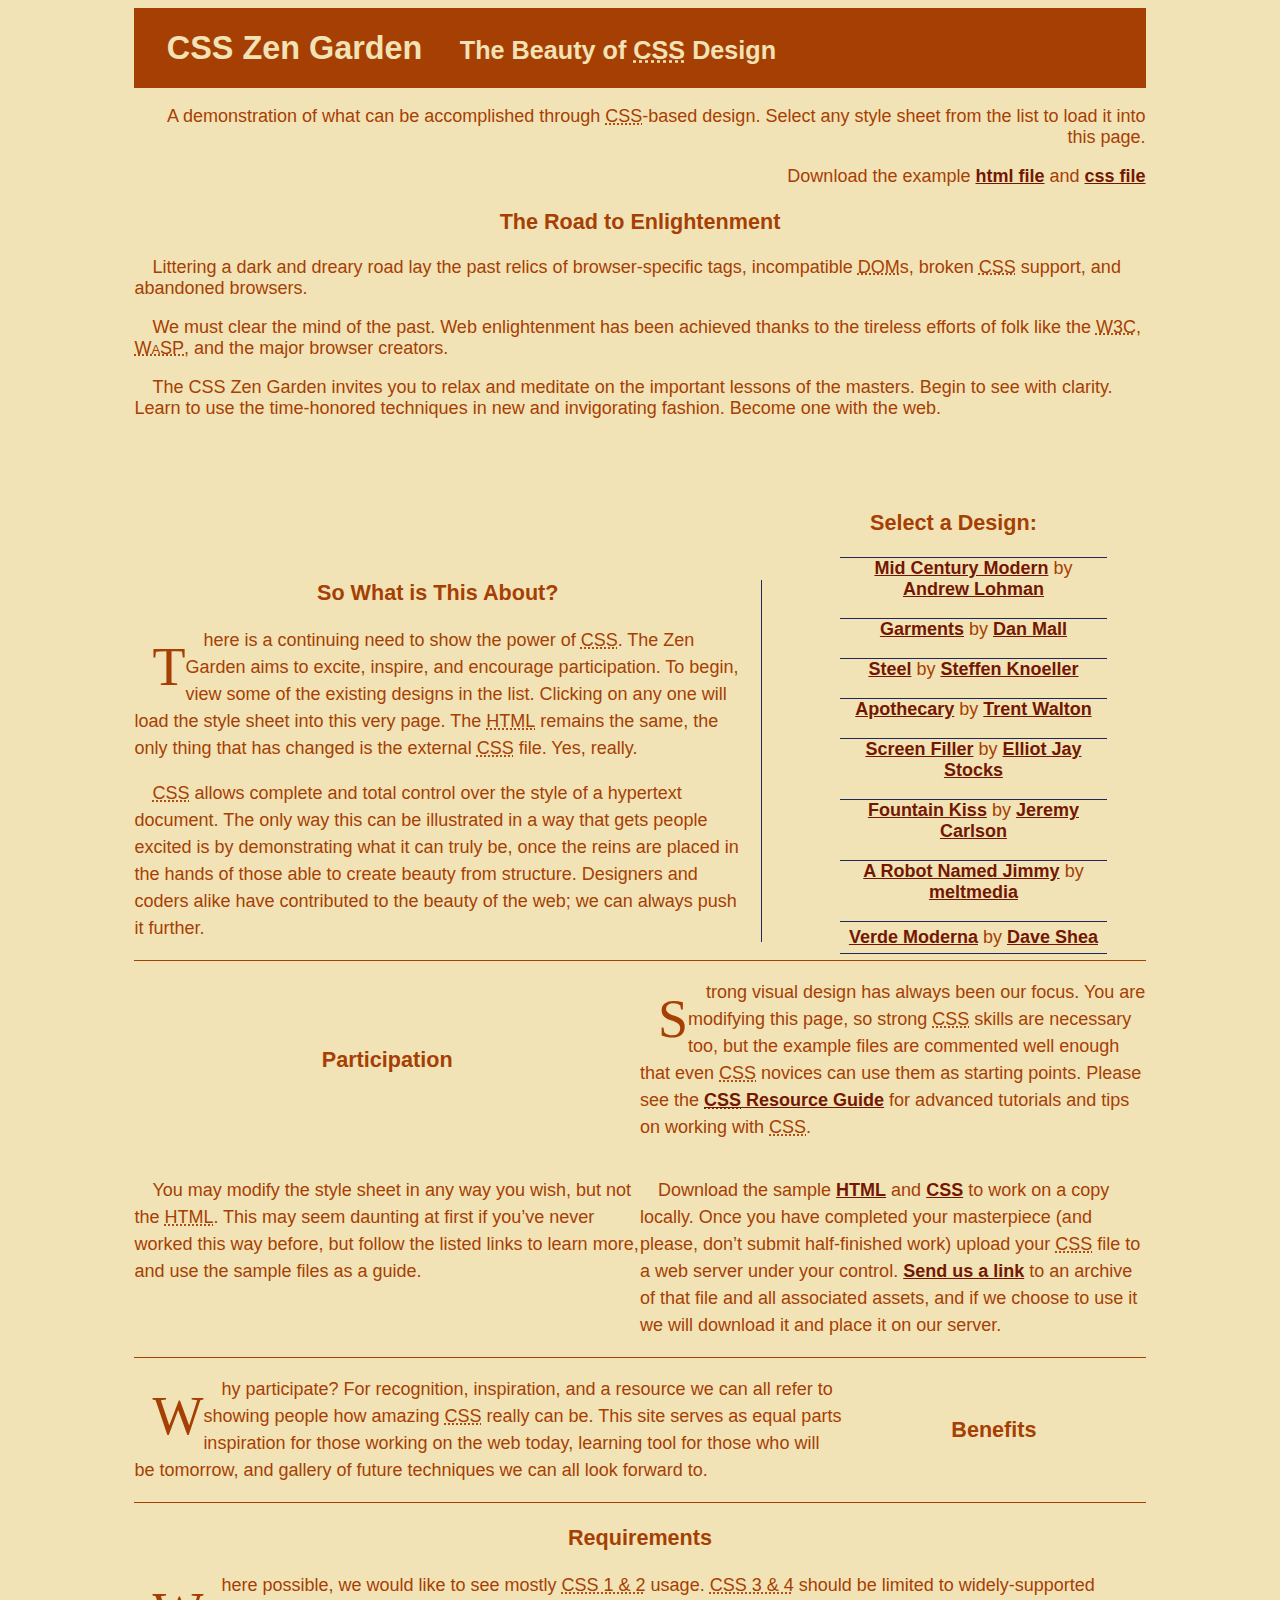
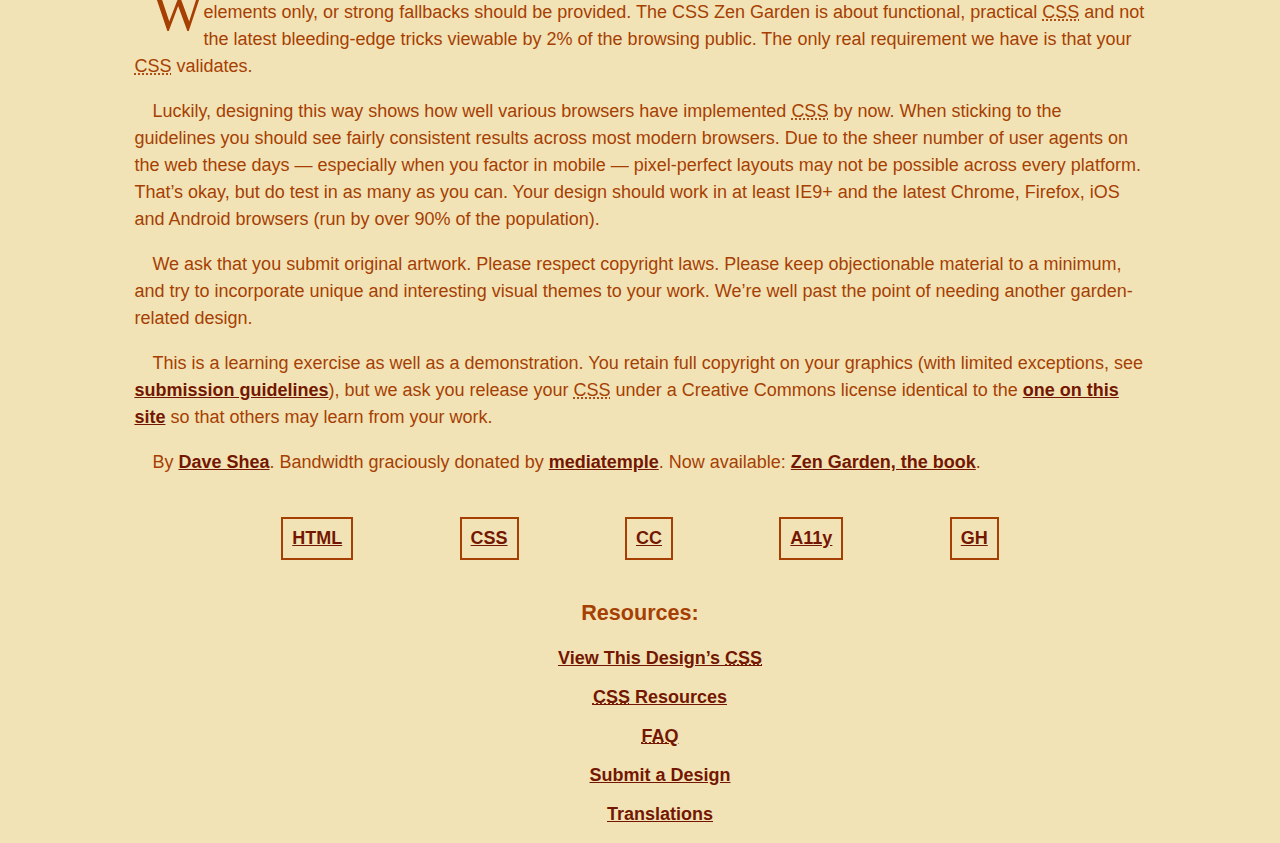
<file: CSS Zen Garden/index.html>
<!DOCTYPE html>
<html lang="en">
<head>
	<meta charset="utf-8">
	<title>CSS Zen Garden: The Beauty of CSS Design</title>
	<link href="style.css" rel="stylesheet"/>
	
	<!--[if lt IE 9]>
	<script src="script/html5shiv.js"></script>
	<![endif]-->
</head>

<!--



	View source is a feature, not a bug. Thanks for your curiosity and
	interest in participating!

	Here are the submission guidelines for the new and improved csszengarden.com:

	- CSS3? Of course! Prefix for ALL browsers where necessary.
	- go responsive; test your layout at multiple screen sizes.
	- your browser testing baseline: IE9+, recent Chrome/Firefox/Safari, and iOS/Android
	- Graceful degradation is acceptable, and in fact highly encouraged.
	- use classes for styling. Don't use ids.
	- web fonts are cool, just make sure you have a license to share the files. Hosted
	  services that are applied via the CSS file (ie. Google Fonts) will work fine, but
	  most that require custom HTML won't. TypeKit is supported, see the readme on this
	  page for usage instructions: https://github.com/mezzoblue/csszengarden.com/

	And a few tips on building your CSS file:

	- use :first-child, :last-child and :nth-child to get at non-classed elements
	- use ::before and ::after to create pseudo-elements for extra styling
	- use multiple background images to apply as many as you need to any element
	- use the Kellum Method for image replacement, if still needed. http://goo.gl/GXxdI
	- don't rely on the extra divs at the bottom. Use ::before and ::after instead.

		
-->

<body id="css-zen-garden">
<div class="page-wrapper">

	<section class="intro" id="zen-intro">
		<header role="banner">
			<h1>CSS Zen Garden</h1>
			<h2>The Beauty of <abbr title="Cascading Style Sheets">CSS</abbr> Design</h2>
		</header>

		<div class="summary" id="zen-summary" role="article">
			<p>A demonstration of what can be accomplished through <abbr title="Cascading Style Sheets">CSS</abbr>-based design. Select any style sheet from the list to load it into this page.</p>
			<p>Download the example <a href="/examples/index" title="This page's source HTML code, not to be modified.">html file</a> and <a href="/examples/style.css" title="This page's sample CSS, the file you may modify.">css file</a></p>
		</div>

		<div class="preamble" id="zen-preamble" role="article">
			<h3>The Road to Enlightenment</h3>
			<p>Littering a dark and dreary road lay the past relics of browser-specific tags, incompatible <abbr title="Document Object Model">DOM</abbr>s, broken <abbr title="Cascading Style Sheets">CSS</abbr> support, and abandoned browsers.</p>
			<p>We must clear the mind of the past. Web enlightenment has been achieved thanks to the tireless efforts of folk like the <abbr title="World Wide Web Consortium">W3C</abbr>, <abbr title="Web Standards Project">WaSP</abbr>, and the major browser creators.</p>
			<p>The CSS Zen Garden invites you to relax and meditate on the important lessons of the masters. Begin to see with clarity. Learn to use the time-honored techniques in new and invigorating fashion. Become one with the web.</p>
		</div>
	</section>

	<div class="main supporting" id="zen-supporting" role="main">
		<div class="explanation" id="zen-explanation" role="article">
			<h3>So What is This About?</h3>
			<p>There is a continuing need to show the power of <abbr title="Cascading Style Sheets">CSS</abbr>. The Zen Garden aims to excite, inspire, and encourage participation. To begin, view some of the existing designs in the list. Clicking on any one will load the style sheet into this very page. The <abbr title="HyperText Markup Language">HTML</abbr> remains the same, the only thing that has changed is the external <abbr title="Cascading Style Sheets">CSS</abbr> file. Yes, really.</p>
			<p><abbr title="Cascading Style Sheets">CSS</abbr> allows complete and total control over the style of a hypertext document. The only way this can be illustrated in a way that gets people excited is by demonstrating what it can truly be, once the reins are placed in the hands of those able to create beauty from structure. Designers and coders alike have contributed to the beauty of the web; we can always push it further.</p>
		</div>

		<div class="participation" id="zen-participation" role="article">
			<h3>Participation</h3>
			<p>Strong visual design has always been our focus. You are modifying this page, so strong <abbr title="Cascading Style Sheets">CSS</abbr> skills are necessary too, but the example files are commented well enough that even <abbr title="Cascading Style Sheets">CSS</abbr> novices can use them as starting points. Please see the <a href="/pages/resources/" title="A listing of CSS-related resources"><abbr title="Cascading Style Sheets">CSS</abbr> Resource Guide</a> for advanced tutorials and tips on working with <abbr title="Cascading Style Sheets">CSS</abbr>.</p>
			<p>You may modify the style sheet in any way you wish, but not the <abbr title="HyperText Markup Language">HTML</abbr>. This may seem daunting at first if you&#8217;ve never worked this way before, but follow the listed links to learn more, and use the sample files as a guide.</p>
			<p>Download the sample <a href="/examples/index" title="This page's source HTML code, not to be modified.">HTML</a> and <a href="/examples/style.css" title="This page's sample CSS, the file you may modify.">CSS</a> to work on a copy locally. Once you have completed your masterpiece (and please, don&#8217;t submit half-finished work) upload your <abbr title="Cascading Style Sheets">CSS</abbr> file to a web server under your control. <a href="/pages/submit/" title="Use the contact form to send us your CSS file">Send us a link</a> to an archive of that file and all associated assets, and if we choose to use it we will download it and place it on our server.</p>
		</div>

		<div class="benefits" id="zen-benefits" role="article">
			<h3>Benefits</h3>
			<p>Why participate? For recognition, inspiration, and a resource we can all refer to showing people how amazing <abbr title="Cascading Style Sheets">CSS</abbr> really can be. This site serves as equal parts inspiration for those working on the web today, learning tool for those who will be tomorrow, and gallery of future techniques we can all look forward to.</p>
		</div>

		<div class="requirements" id="zen-requirements" role="article">
			<h3>Requirements</h3>
			<p>Where possible, we would like to see mostly <abbr title="Cascading Style Sheets, levels 1 and 2">CSS 1 &amp; 2</abbr> usage. <abbr title="Cascading Style Sheets, levels 3 and 4">CSS 3 &amp; 4</abbr> should be limited to widely-supported elements only, or strong fallbacks should be provided. The CSS Zen Garden is about functional, practical <abbr title="Cascading Style Sheets">CSS</abbr> and not the latest bleeding-edge tricks viewable by 2% of the browsing public. The only real requirement we have is that your <abbr title="Cascading Style Sheets">CSS</abbr> validates.</p>
			<p>Luckily, designing this way shows how well various browsers have implemented <abbr title="Cascading Style Sheets">CSS</abbr> by now. When sticking to the guidelines you should see fairly consistent results across most modern browsers. Due to the sheer number of user agents on the web these days &#8212; especially when you factor in mobile &#8212; pixel-perfect layouts may not be possible across every platform. That&#8217;s okay, but do test in as many as you can. Your design should work in at least IE9+ and the latest Chrome, Firefox, iOS and Android browsers (run by over 90% of the population).</p>
			<p>We ask that you submit original artwork. Please respect copyright laws. Please keep objectionable material to a minimum, and try to incorporate unique and interesting visual themes to your work. We&#8217;re well past the point of needing another garden-related design.</p>
			<p>This is a learning exercise as well as a demonstration. You retain full copyright on your graphics (with limited exceptions, see <a href="/pages/submit/guidelines/">submission guidelines</a>), but we ask you release your <abbr title="Cascading Style Sheets">CSS</abbr> under a Creative Commons license identical to the <a href="http://creativecommons.org/licenses/by-nc-sa/3.0/" title="View the Zen Garden's license information.">one on this site</a> so that others may learn from your work.</p>
			<p role="contentinfo">By <a href="http://www.mezzoblue.com/">Dave Shea</a>. Bandwidth graciously donated by <a href="http://www.mediatemple.net/">mediatemple</a>. Now available: <a href="http://www.amazon.com/exec/obidos/ASIN/0321303474/mezzoblue-20/">Zen Garden, the book</a>.</p>
		</div>

		<footer>
			<a href="http://validator.w3.org/check/referer" title="Check the validity of this site&#8217;s HTML" class="zen-validate-html">HTML</a>
			<a href="http://jigsaw.w3.org/css-validator/check/referer" title="Check the validity of this site&#8217;s CSS" class="zen-validate-css">CSS</a>
			<a href="http://creativecommons.org/licenses/by-nc-sa/3.0/" title="View the Creative Commons license of this site: Attribution-NonCommercial-ShareAlike." class="zen-license">CC</a>
			<a href="http://mezzoblue.com/zengarden/faq/#aaa" title="Read about the accessibility of this site" class="zen-accessibility">A11y</a>
			<a href="https://github.com/mezzoblue/csszengarden.com" title="Fork this site on Github" class="zen-github">GH</a>
		</footer>

	</div>


	<aside class="sidebar" role="complementary">
		<div class="wrapper">

			<div class="design-selection" id="design-selection">
				<h3 class="select">Select a Design:</h3>
				<nav role="navigation">
					<ul>
					<li>
						<a href="/221/" class="design-name">Mid Century Modern</a> by						<a href="http://andrewlohman.com/" class="designer-name">Andrew Lohman</a>
					</li>					<li>
						<a href="/220/" class="design-name">Garments</a> by						<a href="http://danielmall.com/" class="designer-name">Dan Mall</a>
					</li>					<li>
						<a href="/219/" class="design-name">Steel</a> by						<a href="http://steffen-knoeller.de" class="designer-name">Steffen Knoeller</a>
					</li>					<li>
						<a href="/218/" class="design-name">Apothecary</a> by						<a href="http://trentwalton.com" class="designer-name">Trent Walton</a>
					</li>					<li>
						<a href="/217/" class="design-name">Screen Filler</a> by						<a href="http://elliotjaystocks.com/" class="designer-name">Elliot Jay Stocks</a>
					</li>					<li>
						<a href="/216/" class="design-name">Fountain Kiss</a> by						<a href="http://jeremycarlson.com" class="designer-name">Jeremy Carlson</a>
					</li>					<li>
						<a href="/215/" class="design-name">A Robot Named Jimmy</a> by						<a href="http://meltmedia.com/" class="designer-name">meltmedia</a>
					</li>					<li>
						<a href="/214/" class="design-name">Verde Moderna</a> by						<a href="http://www.mezzoblue.com/" class="designer-name">Dave Shea</a>
					</li>					</ul>
				</nav>
			</div>

			<div class="design-archives" id="design-archives">
				<h3 class="archives">Archives:</h3>
				<nav role="navigation">
					<ul>
						<li class="next">
							<a href="/214/page1">
								Next Designs <span class="indicator">&rsaquo;</span>
							</a>
						</li>
						<li class="viewall">
							<a href="/pages/alldesigns/" title="View every submission to the Zen Garden.">
								View All Designs							</a>
						</li>
					</ul>
				</nav>
			</div>

			<div class="zen-resources" id="zen-resources">
				<h3 class="resources">Resources:</h3>
				<ul>
					<li class="view-css">
						<a href="style.css" title="View the source CSS file of the currently-viewed design.">
							View This Design&#8217;s <abbr title="Cascading Style Sheets">CSS</abbr>						</a>
					</li>
					<li class="css-resources">
						<a href="/pages/resources/" title="Links to great sites with information on using CSS.">
							<abbr title="Cascading Style Sheets">CSS</abbr> Resources						</a>
					</li>
					<li class="zen-faq">
						<a href="/pages/faq/" title="A list of Frequently Asked Questions about the Zen Garden.">
							<abbr title="Frequently Asked Questions">FAQ</abbr>						</a>
					</li>
					<li class="zen-submit">
						<a href="/pages/submit/" title="Send in your own CSS file.">
							Submit a Design						</a>
					</li>
					<li class="zen-translations">
						<a href="/pages/translations/" title="View translated versions of this page.">
							Translations						</a>
					</li>
				</ul>
			</div>
		</div>
	</aside>


</div>

<!--

	These superfluous divs/spans were originally provided as catch-alls to add extra imagery.
	These days we have full ::before and ::after support, favour using those instead.
	These only remain for historical design compatibility. They might go away one day.
		
-->
<div class="extra1" role="presentation"></div><div class="extra2" role="presentation"></div><div class="extra3" role="presentation"></div>
<div class="extra4" role="presentation"></div><div class="extra5" role="presentation"></div><div class="extra6" role="presentation"></div>

</body>
</html>
</file>
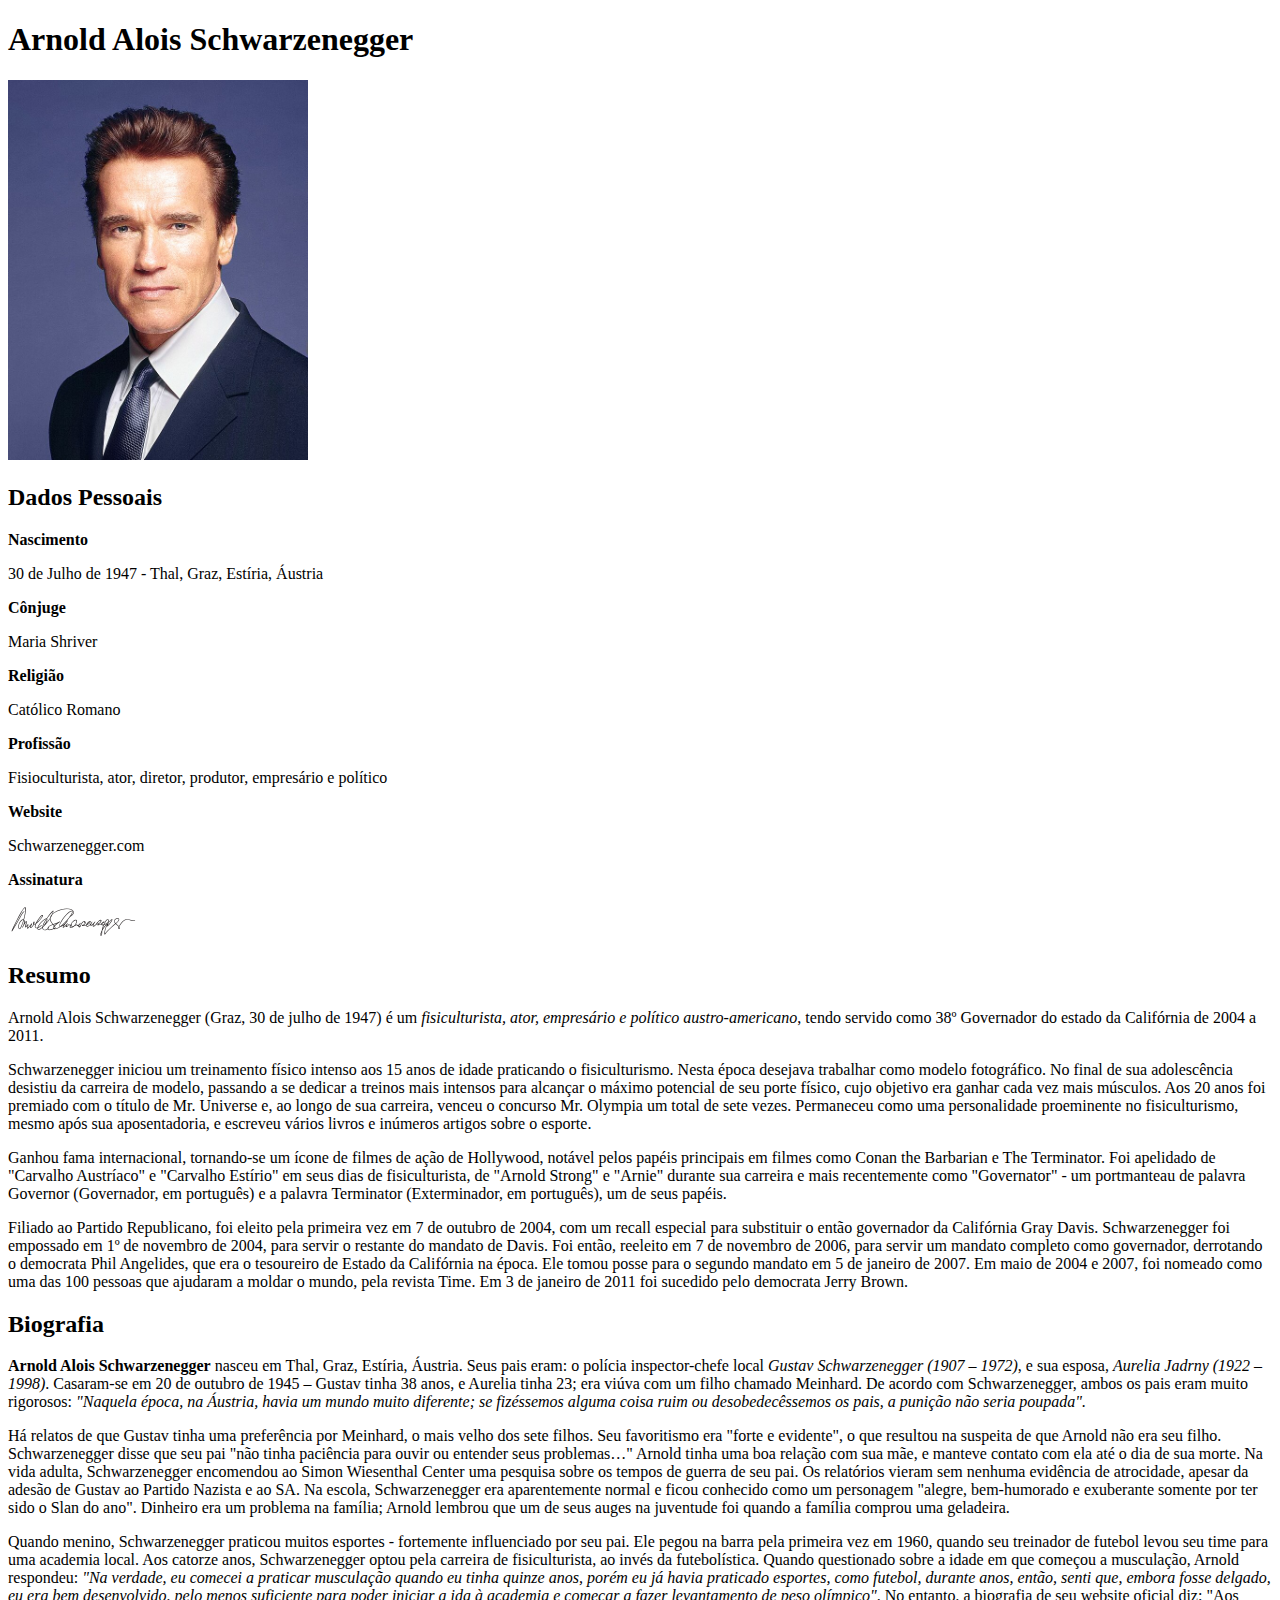
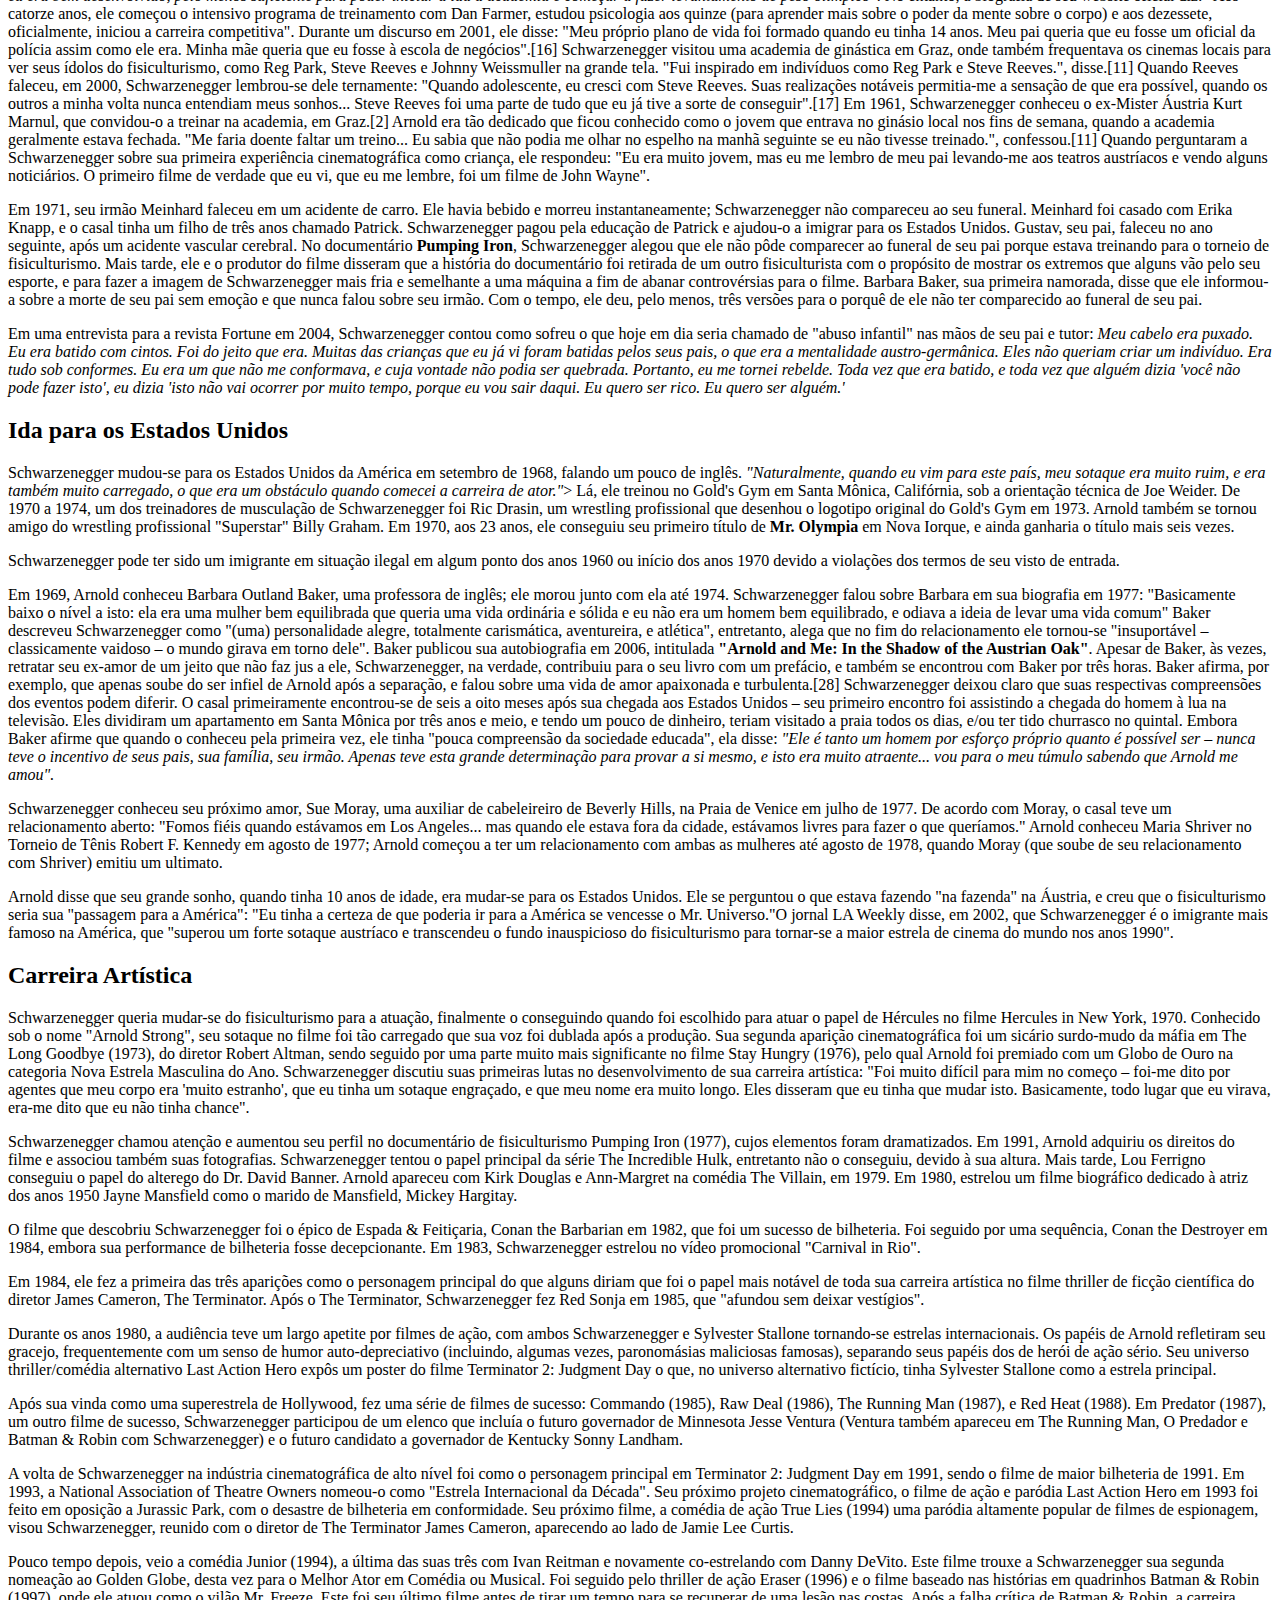
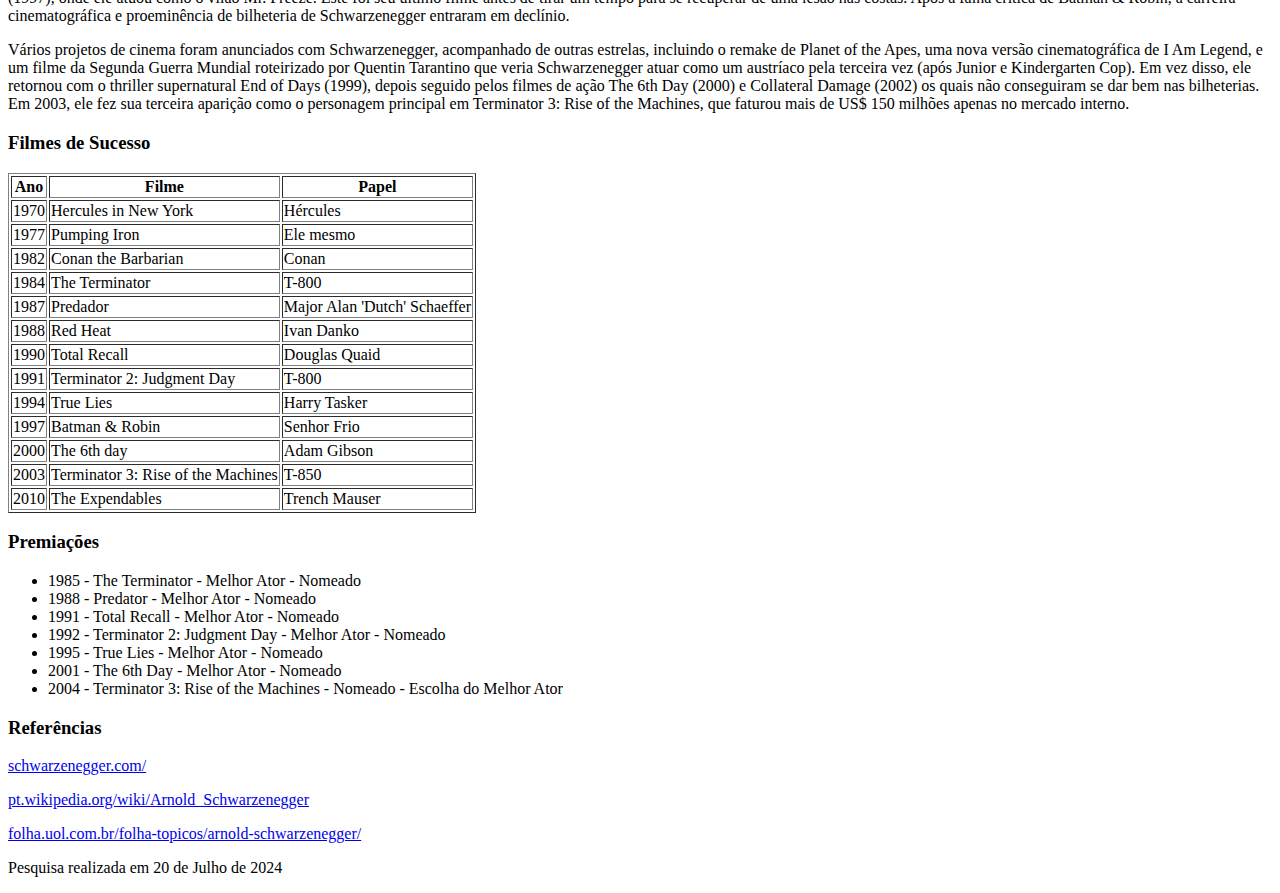
<file: Tributo/index.html>
<!DOCTYPE html>
<html>
<head>
    <title>Arnold Schwarzenegger</title>
</head>
<body>
    <header>
        <h1>Arnold Alois Schwarzenegger</h1>
        <img src="A._Schwarzenegger_title.jpg" width="300px">
    </header>
    <aside>
        <h2>Dados Pessoais</h2>
        <p><b>Nascimento</b></p>
        <p>30 de Julho de 1947 - Thal, Graz, Estíria, Áustria</p>
        <p><b>Cônjuge</b></p>
        <p>Maria Shriver</p>
        <p><b>Religião</b></p>
        <p>Católico Romano</p>
        <p><b>Profissão</b></p>
        <p>Fisioculturista, ator, diretor, produtor, empresário e político</p>
        <p><b>Website</b></p>
        <p>Schwarzenegger.com</p>
        <p><b>Assinatura</b></p>
        <img src="Assinatura Arnold.png">
    </aside>
    <section>
        <h2>Resumo</h2>
        <p>Arnold Alois Schwarzenegger (Graz, 30 de julho de 1947) é um <i>fisiculturista, ator, empresário e político austro-americano</i>, tendo servido como 38º Governador do estado da Califórnia de 2004 a 2011.</p>
        <p>Schwarzenegger iniciou um treinamento físico intenso aos 15 anos de idade praticando o fisiculturismo. Nesta época desejava trabalhar como modelo fotográfico. No final de sua adolescência desistiu da carreira de modelo, passando a se dedicar a treinos mais intensos para alcançar o máximo potencial de seu porte físico, cujo objetivo era ganhar cada vez mais músculos. Aos 20 anos foi premiado com o título de Mr. Universe e, ao longo de sua carreira, venceu o concurso Mr. Olympia um total de sete vezes. Permaneceu como uma personalidade proeminente no fisiculturismo, mesmo após sua aposentadoria, e escreveu vários livros e inúmeros artigos sobre o esporte.</p>
        <p>Ganhou fama internacional, tornando-se um ícone de filmes de ação de Hollywood, notável pelos papéis principais em filmes como Conan the Barbarian e The Terminator. Foi apelidado de "Carvalho Austríaco" e "Carvalho Estírio" em seus dias de fisiculturista, de "Arnold Strong" e "Arnie" durante sua carreira e mais recentemente como "Governator" - um portmanteau de palavra Governor (Governador, em português) e a palavra Terminator (Exterminador, em português), um de seus papéis.</p>
        <p>Filiado ao Partido Republicano, foi eleito pela primeira vez em 7 de outubro de 2004, com um recall especial para substituir o então governador da Califórnia Gray Davis. Schwarzenegger foi empossado em 1º de novembro de 2004, para servir o restante do mandato de Davis. Foi então, reeleito em 7 de novembro de 2006, para servir um mandato completo como governador, derrotando o democrata Phil Angelides, que era o tesoureiro de Estado da Califórnia na época. Ele tomou posse para o segundo mandato em 5 de janeiro de 2007. Em maio de 2004 e 2007, foi nomeado como uma das 100 pessoas que ajudaram a moldar o mundo, pela revista Time. Em 3 de janeiro de 2011 foi sucedido pelo democrata Jerry Brown.</p>
    </section>
    <section>
        <h2>Biografia</h2>
            <p><b>Arnold Alois Schwarzenegger</b> nasceu em Thal, Graz, Estíria, Áustria. Seus pais eram: o polícia inspector-chefe local <i>Gustav Schwarzenegger (1907 – 1972)</i>, e sua esposa, <i>Aurelia Jadrny (1922 – 1998)</i>. Casaram-se em 20 de outubro de 1945 – Gustav tinha 38 anos, e Aurelia tinha 23; era viúva com um filho chamado Meinhard. De acordo com Schwarzenegger, ambos os pais eram muito rigorosos: <i>"Naquela época, na Áustria, havia um mundo muito diferente; se fizéssemos alguma coisa ruim ou desobedecêssemos os pais, a punição não seria poupada".</i></p>
            <p>Há relatos de que Gustav tinha uma preferência por Meinhard, o mais velho dos sete filhos. Seu favoritismo era "forte e evidente", o que resultou na suspeita de que Arnold não era seu filho. Schwarzenegger disse que seu pai "não tinha paciência para ouvir ou entender seus problemas…" Arnold tinha uma boa relação com sua mãe, e manteve contato com ela até o dia de sua morte. Na vida adulta, Schwarzenegger encomendou ao Simon Wiesenthal Center uma pesquisa sobre os tempos de guerra de seu pai. Os relatórios vieram sem nenhuma evidência de atrocidade, apesar da adesão de Gustav ao Partido Nazista e ao SA. Na escola, Schwarzenegger era aparentemente normal e ficou conhecido como um personagem "alegre, bem-humorado e exuberante somente por ter sido o Slan do ano". Dinheiro era um problema na família; Arnold lembrou que um de seus auges na juventude foi quando a família comprou uma geladeira.</p>
            <p>Quando menino, Schwarzenegger praticou muitos esportes - fortemente influenciado por seu pai. Ele pegou na barra pela primeira vez em 1960, quando seu treinador de futebol levou seu time para uma academia local. Aos catorze anos, Schwarzenegger optou pela carreira de fisiculturista, ao invés da futebolística. Quando questionado sobre a idade em que começou a musculação, Arnold respondeu: <i>"Na verdade, eu comecei a praticar musculação quando eu tinha quinze anos, porém eu já havia praticado esportes, como futebol, durante anos, então, senti que, embora fosse delgado, eu era bem desenvolvido, pelo menos suficiente para poder iniciar a ida à academia e começar a fazer levantamento de peso olímpico"</i>. No entanto, a biografia de seu website oficial diz: "Aos catorze anos, ele começou o intensivo programa de treinamento com Dan Farmer, estudou psicologia aos quinze (para aprender mais sobre o poder da mente sobre o corpo) e aos dezessete, oficialmente, iniciou a carreira competitiva". Durante um discurso em 2001, ele disse: "Meu próprio plano de vida foi formado quando eu tinha 14 anos. Meu pai queria que eu fosse um oficial da polícia assim como ele era. Minha mãe queria que eu fosse à escola de negócios".[16] Schwarzenegger visitou uma academia de ginástica em Graz, onde também frequentava os cinemas locais para ver seus ídolos do fisiculturismo, como Reg Park, Steve Reeves e Johnny Weissmuller na grande tela. "Fui inspirado em indivíduos como Reg Park e Steve Reeves.", disse.[11] Quando Reeves faleceu, em 2000, Schwarzenegger lembrou-se dele ternamente: "Quando adolescente, eu cresci com Steve Reeves. Suas realizações notáveis permitia-me a sensação de que era possível, quando os outros a minha volta nunca entendiam meus sonhos... Steve Reeves foi uma parte de tudo que eu já tive a sorte de conseguir".[17] Em 1961, Schwarzenegger conheceu o ex-Mister Áustria Kurt Marnul, que convidou-o a treinar na academia, em Graz.[2] Arnold era tão dedicado que ficou conhecido como o jovem que entrava no ginásio local nos fins de semana, quando a academia geralmente estava fechada. "Me faria doente faltar um treino... Eu sabia que não podia me olhar no espelho na manhã seguinte se eu não tivesse treinado.", confessou.[11] Quando perguntaram a Schwarzenegger sobre sua primeira experiência cinematográfica como criança, ele respondeu: "Eu era muito jovem, mas eu me lembro de meu pai levando-me aos teatros austríacos e vendo alguns noticiários. O primeiro filme de verdade que eu vi, que eu me lembre, foi um filme de John Wayne".</p>
            <p>Em 1971, seu irmão Meinhard faleceu em um acidente de carro. Ele havia bebido e morreu instantaneamente; Schwarzenegger não compareceu ao seu funeral. Meinhard foi casado com Erika Knapp, e o casal tinha um filho de três anos chamado Patrick. Schwarzenegger pagou pela educação de Patrick e ajudou-o a imigrar para os Estados Unidos. Gustav, seu pai, faleceu no ano seguinte, após um acidente vascular cerebral. No documentário <b>Pumping Iron</b>, Schwarzenegger alegou que ele não pôde comparecer ao funeral de seu pai porque estava treinando para o torneio de fisiculturismo. Mais tarde, ele e o produtor do filme disseram que a história do documentário foi retirada de um outro fisiculturista com o propósito de mostrar os extremos que alguns vão pelo seu esporte, e para fazer a imagem de Schwarzenegger mais fria e semelhante a uma máquina a fim de abanar controvérsias para o filme. Barbara Baker, sua primeira namorada, disse que ele informou-a sobre a morte de seu pai sem emoção e que nunca falou sobre seu irmão. Com o tempo, ele deu, pelo menos, três versões para o porquê de ele não ter comparecido ao funeral de seu pai.</p>
            <p>Em uma entrevista para a revista Fortune em 2004, Schwarzenegger contou como sofreu o que hoje em dia seria chamado de "abuso infantil" nas mãos de seu pai e tutor: <i>Meu cabelo era puxado. Eu era batido com cintos. Foi do jeito que era. Muitas das crianças que eu já vi foram batidas pelos seus pais, o que era a mentalidade austro-germânica. Eles não queriam criar um indivíduo. Era tudo sob conformes. Eu era um que não me conformava, e cuja vontade não podia ser quebrada. Portanto, eu me tornei rebelde. Toda vez que era batido, e toda vez que alguém dizia 'você não pode fazer isto', eu dizia 'isto não vai ocorrer por muito tempo, porque eu vou sair daqui. Eu quero ser rico. Eu quero ser alguém.'</i></p>
    </section>
    <section>
        <h2>Ida para os Estados Unidos</h2>
            <p>Schwarzenegger mudou-se para os Estados Unidos da América em setembro de 1968, falando um pouco de inglês. <i>"Naturalmente, quando eu vim para este país, meu sotaque era muito ruim, e era também muito carregado, o que era um obstáculo quando comecei a carreira de ator."</i>> Lá, ele treinou no Gold's Gym em Santa Mônica, Califórnia, sob a orientação técnica de Joe Weider. De 1970 a 1974, um dos treinadores de musculação de Schwarzenegger foi Ric Drasin, um wrestling profissional que desenhou o logotipo original do Gold's Gym em 1973. Arnold também se tornou amigo do wrestling profissional "Superstar" Billy Graham. Em 1970, aos 23 anos, ele conseguiu seu primeiro título de <b>Mr. Olympia</b> em Nova Iorque, e ainda ganharia o título mais seis vezes.</p>
            <p>Schwarzenegger pode ter sido um imigrante em situação ilegal em algum ponto dos anos 1960 ou início dos anos 1970 devido a violações dos termos de seu visto de entrada.</p>
            <p>Em 1969, Arnold conheceu Barbara Outland Baker, uma professora de inglês; ele morou junto com ela até 1974. Schwarzenegger falou sobre Barbara em sua biografia em 1977: "Basicamente baixo o nível a isto: ela era uma mulher bem equilibrada que queria uma vida ordinária e sólida e eu não era um homem bem equilibrado, e odiava a ideia de levar uma vida comum" Baker descreveu Schwarzenegger como "(uma) personalidade alegre, totalmente carismática, aventureira, e atlética", entretanto, alega que no fim do relacionamento ele tornou-se "insuportável – classicamente vaidoso – o mundo girava em torno dele". Baker publicou sua autobiografia em 2006, intitulada <b>"Arnold and Me: In the Shadow of the Austrian Oak"</b>. Apesar de Baker, às vezes, retratar seu ex-amor de um jeito que não faz jus a ele, Schwarzenegger, na verdade, contribuiu para o seu livro com um prefácio, e também se encontrou com Baker por três horas. Baker afirma, por exemplo, que apenas soube do ser infiel de Arnold após a separação, e falou sobre uma vida de amor apaixonada e turbulenta.[28] Schwarzenegger deixou claro que suas respectivas compreensões dos eventos podem diferir. O casal primeiramente encontrou-se de seis a oito meses após sua chegada aos Estados Unidos – seu primeiro encontro foi assistindo a chegada do homem à lua na televisão. Eles dividiram um apartamento em Santa Mônica por três anos e meio, e tendo um pouco de dinheiro, teriam visitado a praia todos os dias, e/ou ter tido churrasco no quintal. Embora Baker afirme que quando o conheceu pela primeira vez, ele tinha "pouca compreensão da sociedade educada", ela disse: <i>"Ele é tanto um homem por esforço próprio quanto é possível ser – nunca teve o incentivo de seus pais, sua família, seu irmão. Apenas teve esta grande determinação para provar a si mesmo, e isto era muito atraente... vou para o meu túmulo sabendo que Arnold me amou".</i></p>
            <p>Schwarzenegger conheceu seu próximo amor, Sue Moray, uma auxiliar de cabeleireiro de Beverly Hills, na Praia de Venice em julho de 1977. De acordo com Moray, o casal teve um relacionamento aberto: "Fomos fiéis quando estávamos em Los Angeles... mas quando ele estava fora da cidade, estávamos livres para fazer o que queríamos." Arnold conheceu Maria Shriver no Torneio de Tênis Robert F. Kennedy em agosto de 1977; Arnold começou a ter um relacionamento com ambas as mulheres até agosto de 1978, quando Moray (que soube de seu relacionamento com Shriver) emitiu um ultimato.</p>
            <p>Arnold disse que seu grande sonho, quando tinha 10 anos de idade, era mudar-se para os Estados Unidos. Ele se perguntou o que estava fazendo "na fazenda" na Áustria, e creu que o fisiculturismo seria sua "passagem para a América": "Eu tinha a certeza de que poderia ir para a América se vencesse o Mr. Universo."O jornal LA Weekly disse, em 2002, que Schwarzenegger é o imigrante mais famoso na América, que "superou um forte sotaque austríaco e transcendeu o fundo inauspicioso do fisiculturismo para tornar-se a maior estrela de cinema do mundo nos anos 1990".</p>
    </section>
    <section>
        <h2>Carreira Artística</h2>
        <p>Schwarzenegger queria mudar-se do fisiculturismo para a atuação, finalmente o conseguindo quando foi escolhido para atuar o papel de Hércules no filme Hercules in New York, 1970. Conhecido sob o nome "Arnold Strong", seu sotaque no filme foi tão carregado que sua voz foi dublada após a produção. Sua segunda aparição cinematográfica foi um sicário surdo-mudo da máfia em The Long Goodbye (1973), do diretor Robert Altman, sendo seguido por uma parte muito mais significante no filme Stay Hungry (1976), pelo qual Arnold foi premiado com um Globo de Ouro na categoria Nova Estrela Masculina do Ano. Schwarzenegger discutiu suas primeiras lutas no desenvolvimento de sua carreira artística: "Foi muito difícil para mim no começo – foi-me dito por agentes que meu corpo era 'muito estranho', que eu tinha um sotaque engraçado, e que meu nome era muito longo. Eles disseram que eu tinha que mudar isto. Basicamente, todo lugar que eu virava, era-me dito que eu não tinha chance".</p>
        <p>Schwarzenegger chamou atenção e aumentou seu perfil no documentário de fisiculturismo Pumping Iron (1977), cujos elementos foram dramatizados. Em 1991, Arnold adquiriu os direitos do filme e associou também suas fotografias. Schwarzenegger tentou o papel principal da série The Incredible Hulk, entretanto não o conseguiu, devido à sua altura. Mais tarde, Lou Ferrigno conseguiu o papel do alterego do Dr. David Banner. Arnold apareceu com Kirk Douglas e Ann-Margret na comédia The Villain, em 1979. Em 1980, estrelou um filme biográfico dedicado à atriz dos anos 1950 Jayne Mansfield como o marido de Mansfield, Mickey Hargitay.</p>
        <p>O filme que descobriu Schwarzenegger foi o épico de Espada & Feitiçaria, Conan the Barbarian em 1982, que foi um sucesso de bilheteria. Foi seguido por uma sequência, Conan the Destroyer em 1984, embora sua performance de bilheteria fosse decepcionante. Em 1983, Schwarzenegger estrelou no vídeo promocional "Carnival in Rio".</p>
        <p>Em 1984, ele fez a primeira das três aparições como o personagem principal do que alguns diriam que foi o papel mais notável de toda sua carreira artística no filme thriller de ficção científica do diretor James Cameron, The Terminator. Após o The Terminator, Schwarzenegger fez Red Sonja em 1985, que "afundou sem deixar vestígios".</p>
        <p>Durante os anos 1980, a audiência teve um largo apetite por filmes de ação, com ambos Schwarzenegger e Sylvester Stallone tornando-se estrelas internacionais. Os papéis de Arnold refletiram seu gracejo, frequentemente com um senso de humor auto-depreciativo (incluindo, algumas vezes, paronomásias maliciosas famosas), separando seus papéis dos de herói de ação sério. Seu universo thriller/comédia alternativo Last Action Hero expôs um poster do filme Terminator 2: Judgment Day o que, no universo alternativo fictício, tinha Sylvester Stallone como a estrela principal.</p>
        <p>Após sua vinda como uma superestrela de Hollywood, fez uma série de filmes de sucesso: Commando (1985), Raw Deal (1986), The Running Man (1987), e Red Heat (1988). Em Predator (1987), um outro filme de sucesso, Schwarzenegger participou de um elenco que incluía o futuro governador de Minnesota Jesse Ventura (Ventura também apareceu em The Running Man, O Predador e Batman & Robin com Schwarzenegger) e o futuro candidato a governador de Kentucky Sonny Landham.</p>
        <p>A volta de Schwarzenegger na indústria cinematográfica de alto nível foi como o personagem principal em Terminator 2: Judgment Day em 1991, sendo o filme de maior bilheteria de 1991. Em 1993, a National Association of Theatre Owners nomeou-o como "Estrela Internacional da Década". Seu próximo projeto cinematográfico, o filme de ação e paródia Last Action Hero em 1993 foi feito em oposição a Jurassic Park, com o desastre de bilheteria em conformidade. Seu próximo filme, a comédia de ação True Lies (1994) uma paródia altamente popular de filmes de espionagem, visou Schwarzenegger, reunido com o diretor de The Terminator James Cameron, aparecendo ao lado de Jamie Lee Curtis.</p>
        <p>Pouco tempo depois, veio a comédia Junior (1994), a última das suas três com Ivan Reitman e novamente co-estrelando com Danny DeVito. Este filme trouxe a Schwarzenegger sua segunda nomeação ao Golden Globe, desta vez para o Melhor Ator em Comédia ou Musical. Foi seguido pelo thriller de ação Eraser (1996) e o filme baseado nas histórias em quadrinhos Batman & Robin (1997), onde ele atuou como o vilão Mr. Freeze. Este foi seu último filme antes de tirar um tempo para se recuperar de uma lesão nas costas. Após a falha crítica de Batman & Robin, a carreira cinematográfica e proeminência de bilheteria de Schwarzenegger entraram em declínio.</p>
        <p>Vários projetos de cinema foram anunciados com Schwarzenegger, acompanhado de outras estrelas, incluindo o remake de Planet of the Apes, uma nova versão cinematográfica de I Am Legend, e um filme da Segunda Guerra Mundial roteirizado por Quentin Tarantino que veria Schwarzenegger atuar como um austríaco pela terceira vez (após Junior e Kindergarten Cop). Em vez disso, ele retornou com o thriller supernatural End of Days (1999), depois seguido pelos filmes de ação The 6th Day (2000) e Collateral Damage (2002) os quais não conseguiram se dar bem nas bilheterias. Em 2003, ele fez sua terceira aparição como o personagem principal em Terminator 3: Rise of the Machines, que faturou mais de US$ 150 milhões apenas no mercado interno.</p>
    </section>
    <section>
        <h3>Filmes de Sucesso</h3>
        <table border="1">
            <thead>
                <tr>
                <th>Ano</tH>
                <th>Filme</th>
                <th>Papel</th>
                </tr>
            </thead>
            <tbody>
                <tr>
                    <td>1970</td>
                    <td>Hercules in New York</td>
                    <td>Hércules</td>
                </tr>
                <tr>
                    <td>1977</td>
                    <td>Pumping Iron</td>
                    <td>Ele mesmo</td>
                </tr>
                <tr>
                    <td>1982</td>
                    <td>Conan the Barbarian</td>
                    <td>Conan</td>
                </tr>
                <tr>
                    <td>1984</td>
                    <td>The Terminator</td>
                    <td>T-800</td>
                </tr>
                <tr>
                    <td>1987</td>
                    <td>Predador</td>
                    <td>Major Alan 'Dutch' Schaeffer</td>
                </tr>
                <tr>
                    <td>1988</td>
                    <td>Red Heat</td>
                    <td>Ivan Danko</td>
                </tr>
                <tr>
                    <td>1990</td>
                    <td>Total Recall</td>
                    <td>Douglas Quaid</td>
                </tr>
                <tr>
                    <td>1991</td>
                    <td>Terminator 2: Judgment Day</td>
                    <td>T-800</td>
                </tr>
                <tr>
                    <td>1994</td>
                    <td>True Lies</td>
                    <td>Harry Tasker</td>
                </tr>
                <tr>
                    <td>1997</td>
                    <td>Batman & Robin</td>
                    <td>Senhor Frio</td>
                </tr>
                <tr>
                    <td>2000</td>
                    <td>The 6th day</td>
                    <td>Adam Gibson</td>
                </tr>
                <tr>
                    <td>2003</td>
                    <td>Terminator 3: Rise of the Machines</td>
                    <td>T-850</td>
                </tr>
                <tr>
                    <td>2010</td>
                    <td>The Expendables</td>
                    <td>Trench Mauser</td>
                </tr>
            </tbody>

        </table>
    </section>
    <section>
        <h3>Premiações</h3>
            <ul>
                <li>1985 - The Terminator - Melhor Ator - Nomeado</li>
                <li>1988 - Predator - Melhor Ator - Nomeado</li>
                <li>1991 - Total Recall - Melhor Ator - Nomeado</li>
                <li>1992 - Terminator 2: Judgment Day - Melhor Ator - Nomeado</li>
                <li>1995 - True Lies - Melhor Ator - Nomeado</li>
                <li>2001 - The 6th Day - Melhor Ator - Nomeado</li>
                <li>2004 - Terminator 3: Rise of the Machines - Nomeado - Escolha do Melhor Ator</li>
            </ul>
    </section>
    <footer>
        <h3>Referências</h3>
        <p><a href="https://www.schwarzenegger.com/">schwarzenegger.com/</a></p>
        <p><a href="https://pt.wikipedia.org/wiki/Arnold_Schwarzenegger">pt.wikipedia.org/wiki/Arnold_Schwarzenegger</a></p>
        <p><a href="https://www1.folha.uol.com.br/folha-topicos/arnold-schwarzenegger/">folha.uol.com.br/folha-topicos/arnold-schwarzenegger/</a></p>
        <p>Pesquisa realizada em 20 de Julho de 2024</p>
    </footer>
</body>
</html>
</file>
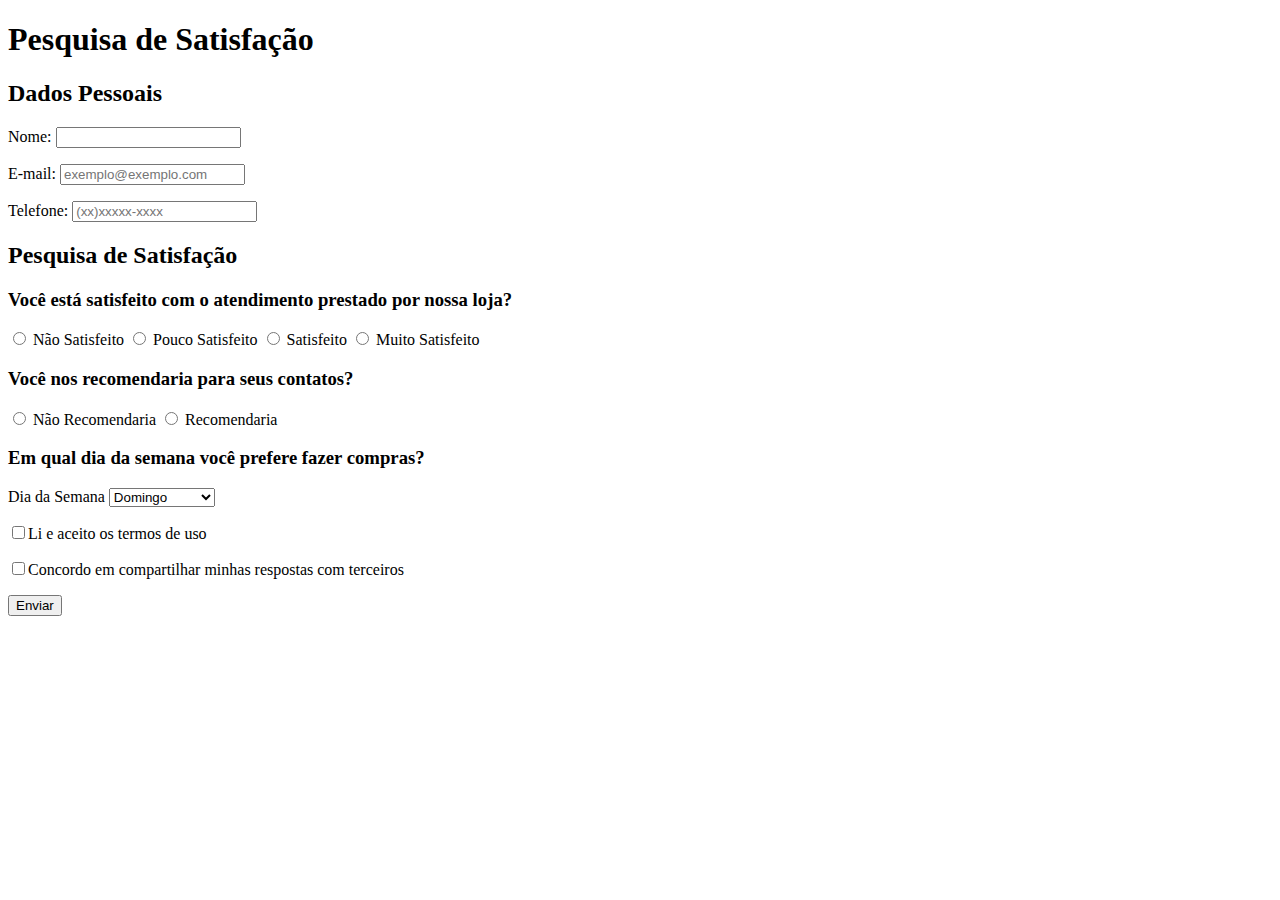
<file: formularios.html>
<!DOCTYPE html>
<html>
    <head>
        <title>Pesquisa de Satisfação</title>
    </head>
    <body>
        <h1>Pesquisa de Satisfação</h1>
        <fomr action="pesquisa-satisfacao.html" method="POST">
            <section>
                <h2>Dados Pessoais</h2>
                    <p>
                        <label for="nome">Nome:</label>
                        <input type="text" id="nome" required/>
                    </p>
                    <p>
                        <label for="email">E-mail:</label>
                        <input type="email" id="email" placeholder="exemplo@exemplo.com" required/>             
                    </p>
                    <p>
                        <label for="telefone">Telefone:</label>
                        <input type="tel" id="telefone" placeholder="(xx)xxxxx-xxxx" required/>
                    </p>
            </section>
            <section>
                <h2>Pesquisa de Satisfação</h2>
                <p>
                    <h3>Você está satisfeito com o atendimento prestado por nossa loja?</h3>
                    <label>
                        <input type="radio" name="pergunta-1">
                        Não Satisfeito
                    </label>
                    <label>
                        <input type="radio" name="pergunta-1">
                        Pouco Satisfeito
                    </label>
                    <label>
                        <input type="radio" name="pergunta-1">
                        Satisfeito
                    </label>
                    <label>
                        <input type="radio" name="pergunta-1">
                        Muito Satisfeito
                    </label>
         
                </p>
                <p>
                    <h3>Você nos recomendaria para seus contatos?</h3>
                    <label>
                        <input type="radio" name="recomenda">
                        Não Recomendaria
                    </label>
                    <label>
                        <input type="radio" name="recomenda">
                        Recomendaria
                    </label>
                </p>
                <p>
                    <h3>Em qual dia da semana você prefere fazer compras?</h3>
                    <label for="dia">Dia da Semana</label>
                    <select id="dia">
                        <option>Domingo</option>
                        <option>Segunda-feira</option>
                        <option>Terça-feira</option>
                        <option>Quarta-feira</option>
                        <option>Quinta-Feira</option>
                        <Option>Sexta-feira</Option>
                        <option>Sábado</option>
                    </select>
                </p>
                </section>
                <p>
                    <label>
                        <input type="checkbox" required>Li e aceito os termos de uso
                    </label>
                </p>
                <p>
                    <label>
                        <input type="checkbox">Concordo em compartilhar minhas respostas com terceiros
                    </label>
                </p>
                <input type="submit" value="Enviar">
        </fomr>
    </body>
</html>
</file>
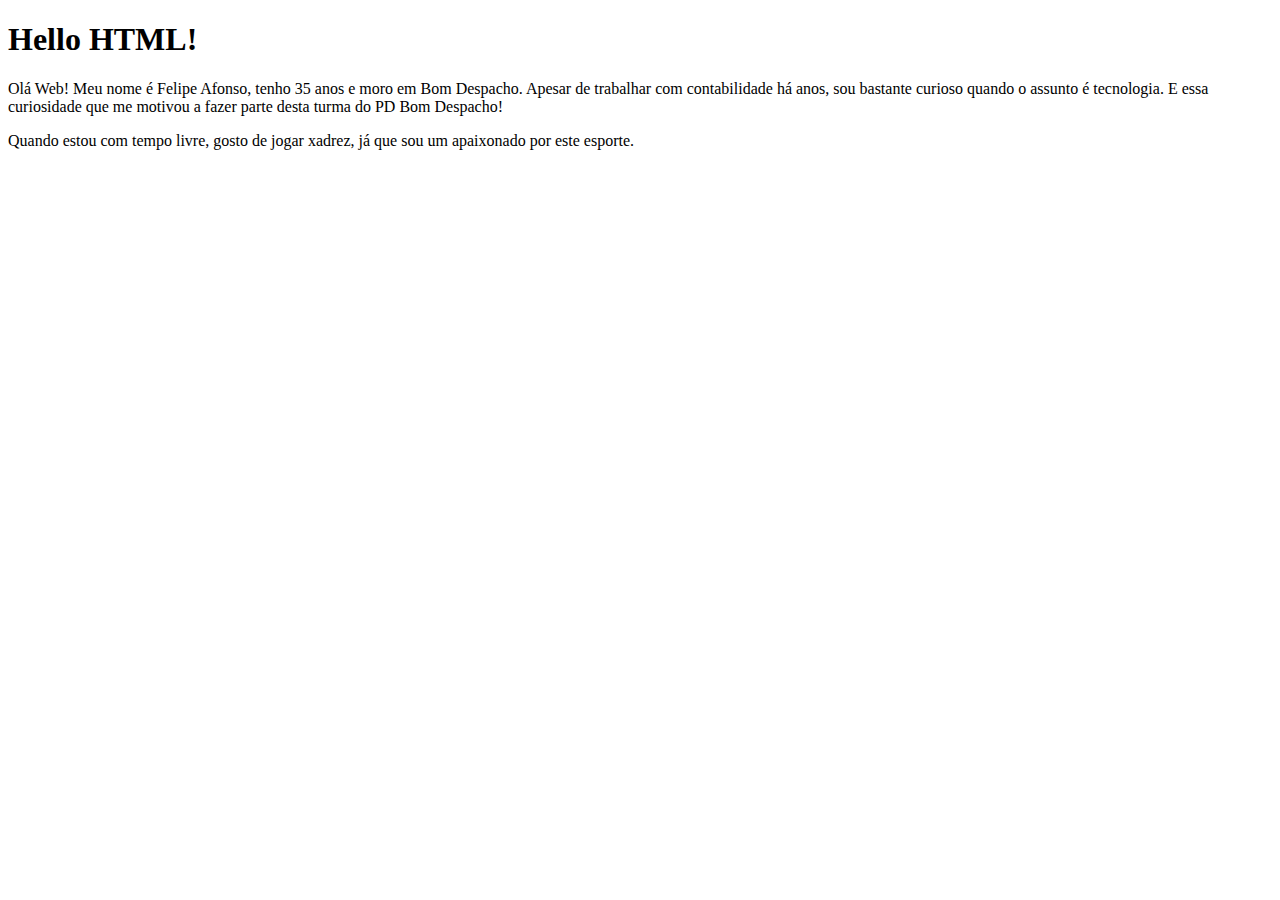
<file: Hello-HTML.html>
<!DOCTYPE html>
<html>
    <head>
        <title>Hello HTML!</title>
    </head>
    <body>
        <h1>Hello HTML!</h1>
        <p>
            Olá Web! Meu nome é Felipe Afonso, tenho 35 anos e moro em Bom Despacho. Apesar de trabalhar com contabilidade há anos, sou bastante curioso quando o assunto é tecnologia. E essa curiosidade que me motivou a fazer parte desta turma do PD Bom Despacho!
        </p>
        <p>
            Quando estou com tempo livre, gosto de jogar xadrez, já que sou um apaixonado por este esporte.
        </p>
    </body>
</html>
</file>
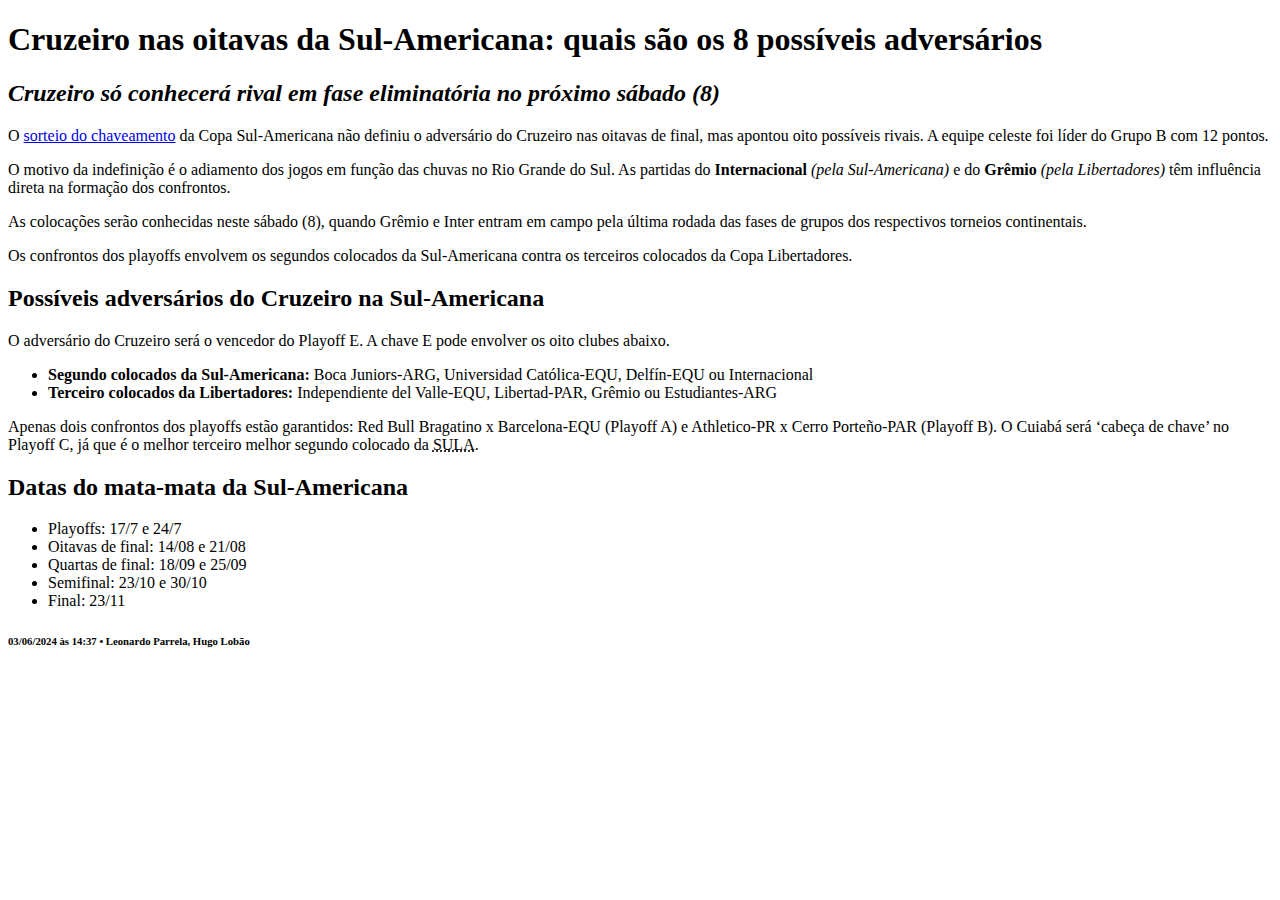
<file: noticia.html>
<!DOCTYPE html>
<html>
    <head>
        <title>Cruzeiro nas oitavas da Sul-Americana: quais são os 8 possíveis adversários</title>
    </head>
    <body>
        <h1>Cruzeiro nas oitavas da Sul-Americana: quais são os 8 possíveis adversários</h1>
        <h2><em>Cruzeiro só conhecerá rival em fase eliminatória no próximo sábado (8)</em></h2>
        <p>
            O <a href="https://www.itatiaia.com.br/esportes/futebol/copa-sul-americana/2024/06/03/oitavas-da-copa-sul-americana-veja-o-que-ficou-definido-em-sorteio">sorteio do chaveamento</a> da Copa Sul-Americana não definiu o adversário do Cruzeiro nas oitavas de final, mas apontou oito possíveis rivais. A equipe celeste foi líder do Grupo B com 12 pontos.
        </p>
        <p>
            O motivo da indefinição é o adiamento dos jogos em função das chuvas no Rio Grande do Sul. As partidas do <strong>Internacional</strong> <em>(pela Sul-Americana)</em> e do <strong>Grêmio</strong> <em>(pela Libertadores)</em> têm influência direta na formação dos confrontos.
        </p>
        <p>
            As colocações serão conhecidas neste sábado (8), quando Grêmio e Inter entram em campo pela última rodada das fases de grupos dos respectivos torneios continentais.
        </p>
        <p>
            Os confrontos dos playoffs envolvem os segundos colocados da Sul-Americana contra os terceiros colocados da Copa Libertadores.
        </p>
        <p>
            <h2>Possíveis adversários do Cruzeiro na Sul-Americana</h2>
            O adversário do Cruzeiro será o vencedor do Playoff E. A chave E pode envolver os oito clubes abaixo.
        </p>
        <ul>
            <li><strong>Segundo colocados da Sul-Americana:</strong> Boca Juniors-ARG, Universidad Católica-EQU, Delfín-EQU ou Internacional</li>
            <li><strong>Terceiro colocados da Libertadores:</strong> Independiente del Valle-EQU, Libertad-PAR, Grêmio ou Estudiantes-ARG</li>
        </ul>
        <p>
            Apenas dois confrontos dos playoffs estão garantidos: Red Bull Bragatino x Barcelona-EQU (Playoff A) e Athletico-PR x Cerro Porteño-PAR (Playoff B). O Cuiabá será ‘cabeça de chave’ no Playoff C, já que é o melhor terceiro melhor segundo colocado da <abbr title="Copa Sulamericana">SULA</abbr>.
        </p>
        <p>
            <h2>Datas do mata-mata da Sul-Americana</h2>
            <ul>
                <li>Playoffs: 17/7 e 24/7</li>
                <li>Oitavas de final: 14/08 e 21/08</li>
                <li>Quartas de final: 18/09 e 25/09</li>
                <li>Semifinal: 23/10 e 30/10</li>
                <li>Final: 23/11</li>
            </ul>
        </p>
        <h6>03/06/2024 às 14:37 • Leonardo Parrela, Hugo Lobão</h6>

    </body>
</html>
</file>
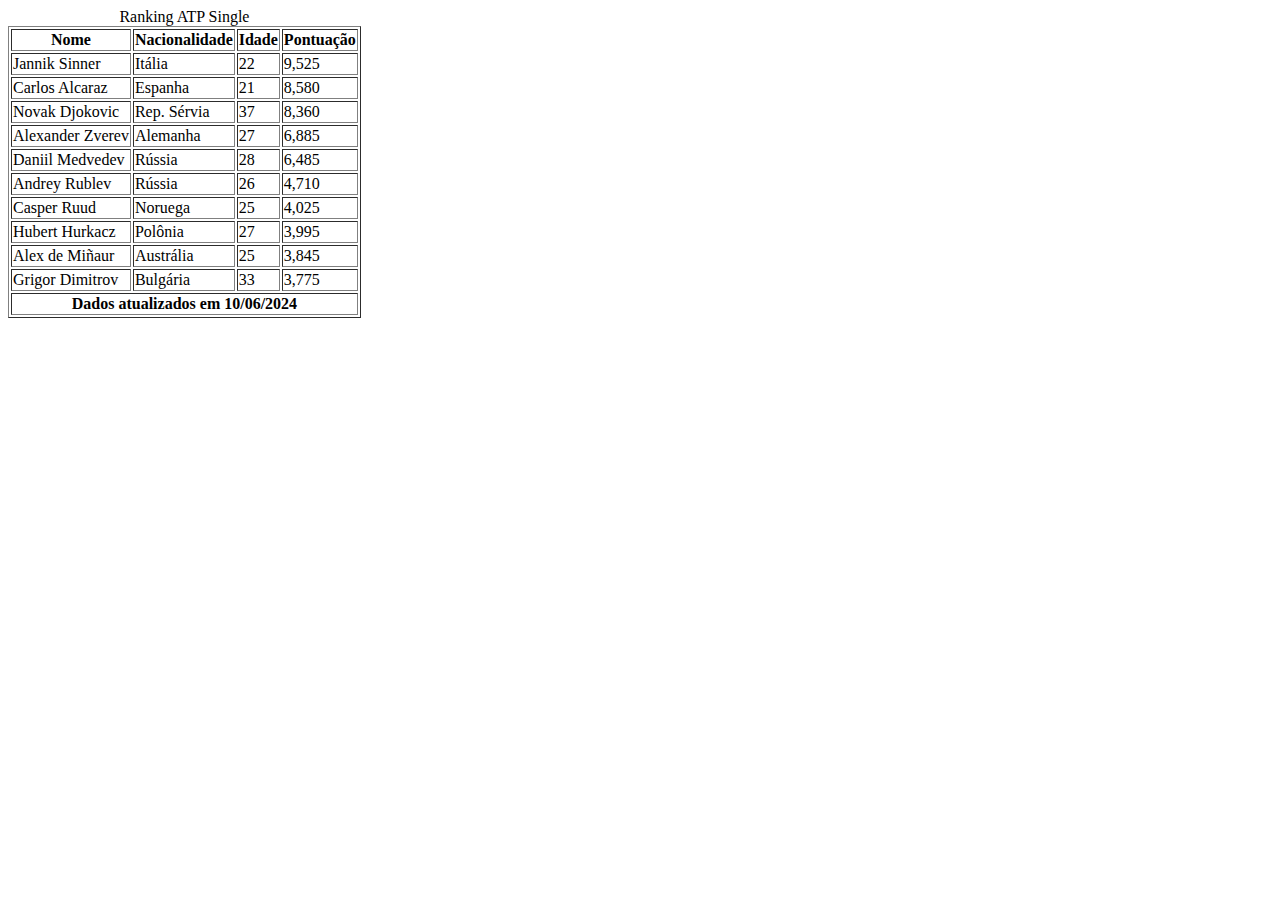
<file: tenistas.html>
<!DOCTYPE html>
<html>
    <head>
        <title>Ranking ATP Single</title>
    </head>
    <body>
        <table border="1">
            <caption>Ranking ATP Single</caption>
            <thead>
                <tr>                           
                    <th>Nome</th>
                    <th>Nacionalidade</th>
                    <th>Idade</th>
                    <th>Pontuação</th>
                </tr>
            </thead>                
            <tbody>
                <tr>
                    <td>Jannik Sinner</td>
                    <td>Itália</td>
                    <td>22</td>
                    <td>9,525</td>
                </tr>
                <tr>
                    <td>Carlos Alcaraz</td>
                    <td>Espanha</td>
                    <td>21</td>
                    <td>8,580</td>
                </tr>
                <tr>
                    <td>Novak Djokovic</td>
                    <td>Rep. Sérvia</td>
                    <td>37</td>
                    <td>8,360</td>
                </tr>
                <tr>
                    <td>Alexander Zverev</td>
                    <td>Alemanha</td>
                    <td>27</td>
                    <td>6,885</td>
                </tr>
                <tr>
                    <td>Daniil Medvedev</td>
                    <td>Rússia</td>
                    <td>28</td>
                    <td>6,485</td>
                </tr>
                <tr>
                    <td>Andrey Rublev</td>
                    <td>Rússia</td>
                    <td>26</td>
                    <td>4,710</td>
                </tr>
                <tr>
                    <td>Casper Ruud</td>
                    <td>Noruega</td>
                    <td>25</td>
                    <td>4,025</td>
                </tr>
                <tr>
                    <td>Hubert Hurkacz</td>
                    <td>Polônia</td>
                    <td>27</td>
                    <td>3,995</td>
                </tr>
                <tr>
                    <td>Alex de Miñaur</td>
                    <td>Austrália</td>
                    <td>25</td>
                    <td>3,845</td>
                </tr>
                <tr>
                    <td>Grigor Dimitrov</td>
                    <td>Bulgária</td>
                    <td>33</td>
                    <td>3,775</td>
                </tr>
            </tbody>
            <tfoot>
                <tr>
                    <th colspan="4">Dados atualizados em 10/06/2024</th>
                </tr>
            </tfoot>
        </table>
    </body>
</html>
</file>
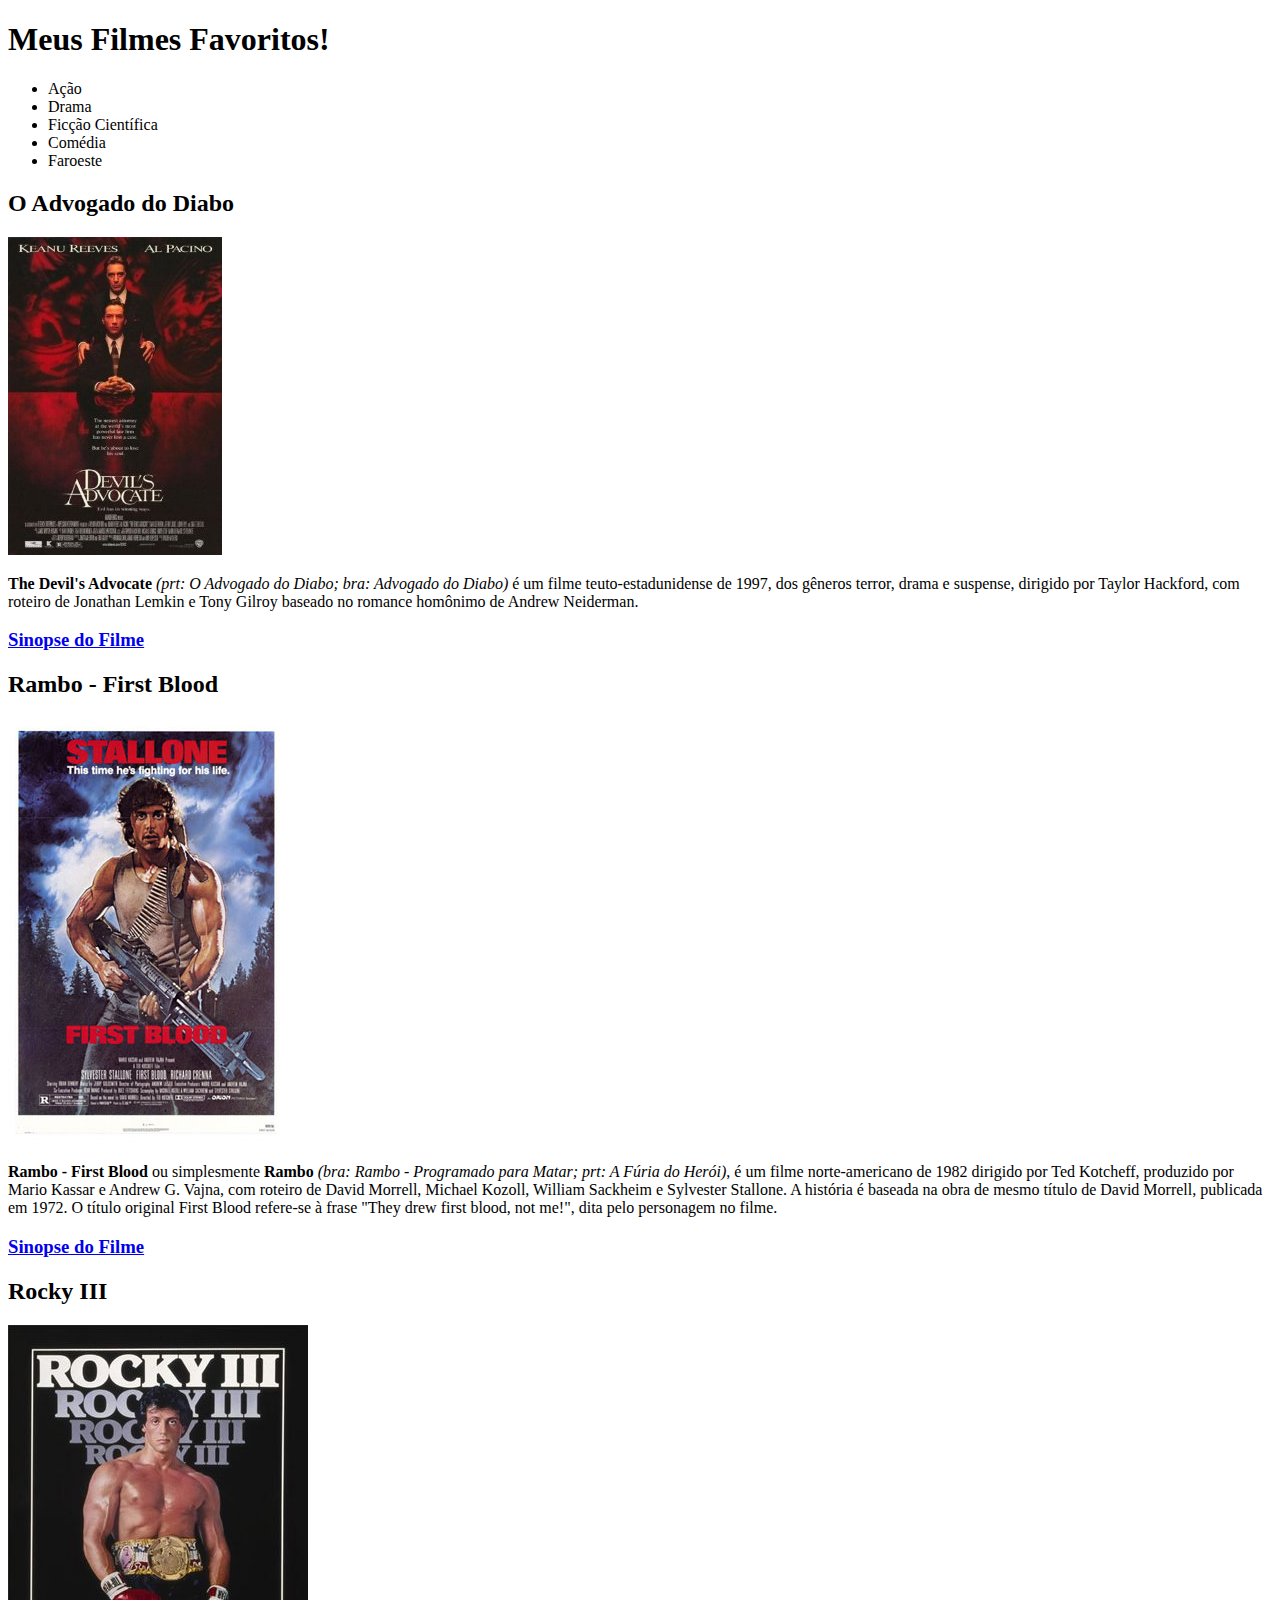
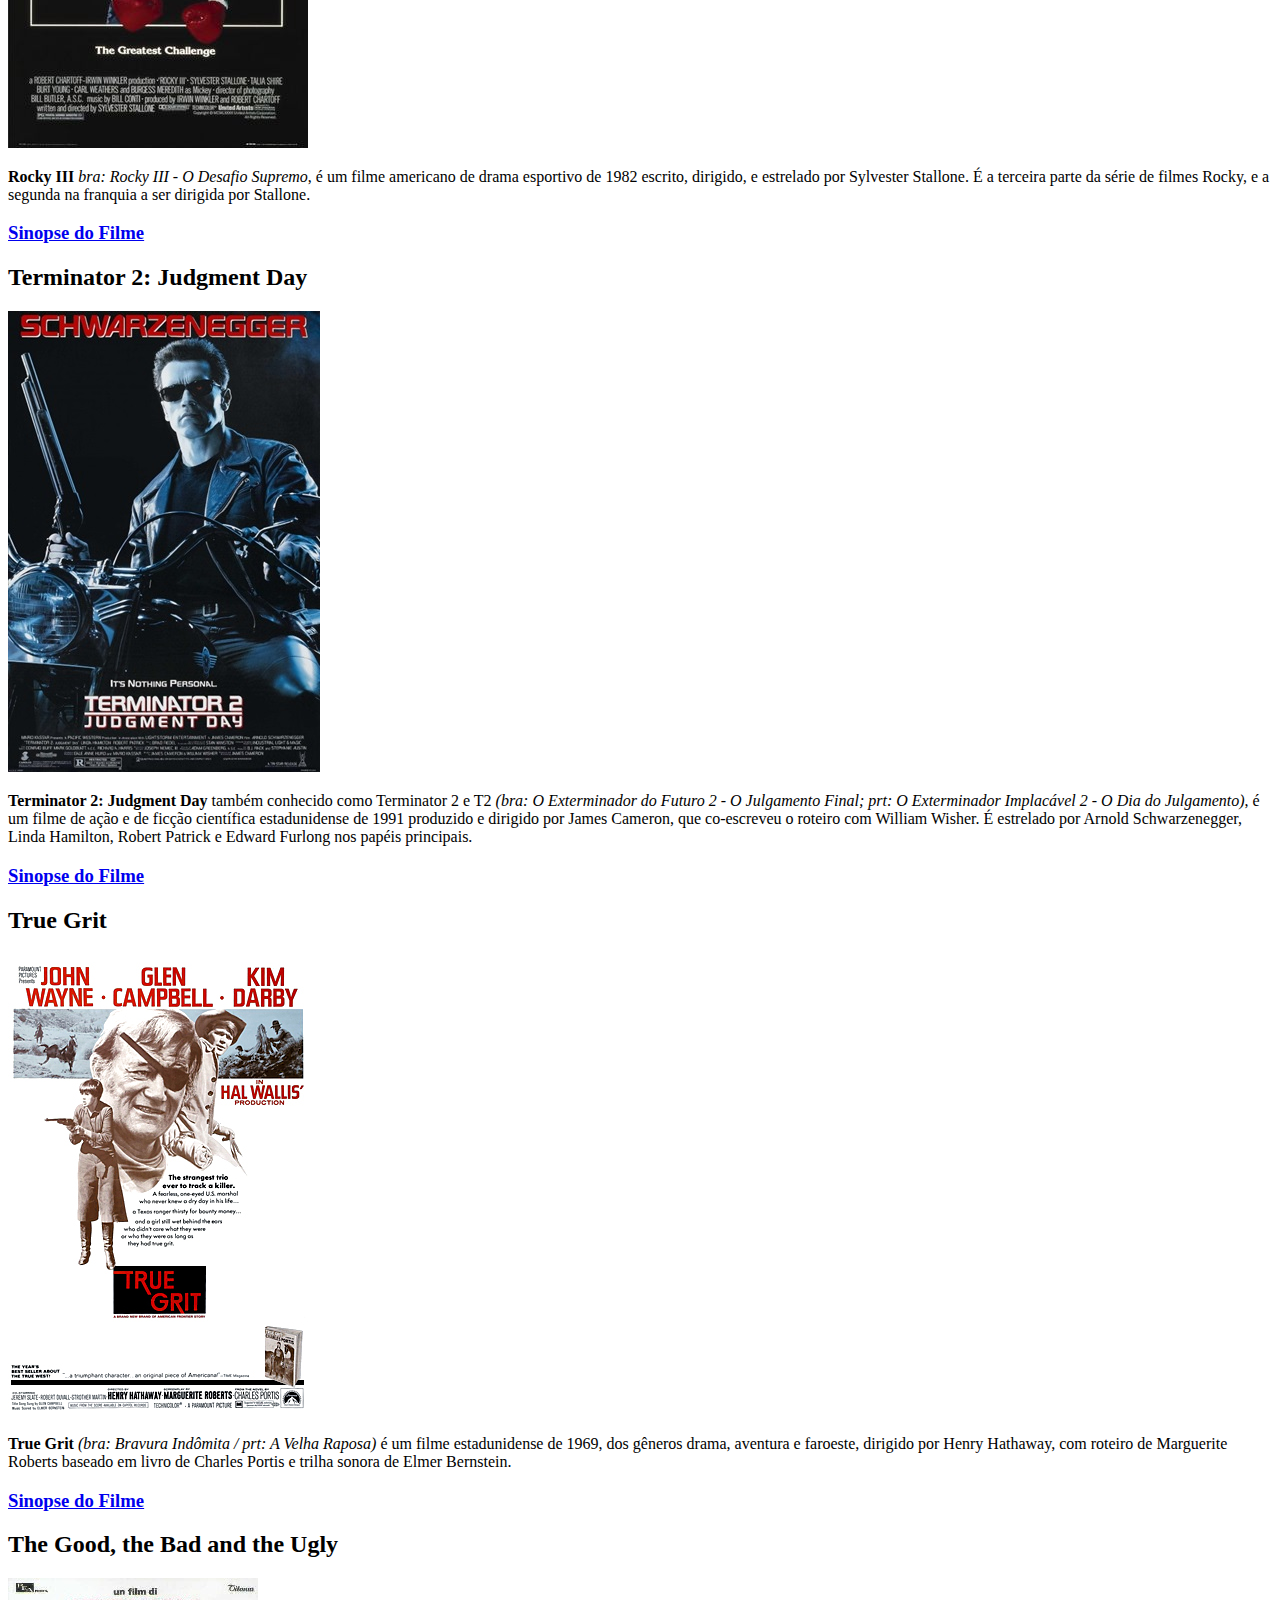
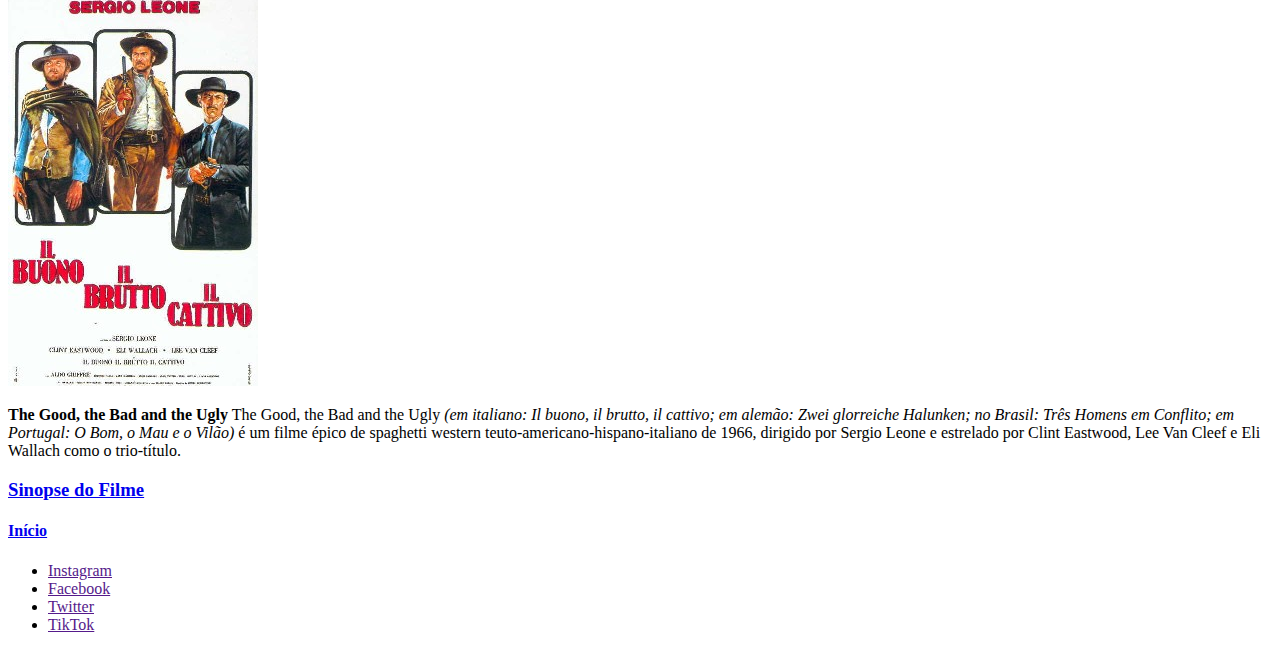
<file: Filmes/filmes.html>
<!DOCTYPE html>
<html>
  <head>
    <title>Meus Filmes Favoritos!</title>
  </head>
  <body>
    <header>
        <h1 id="principal">Meus Filmes Favoritos!</h1>
        <ul>
            <li>Ação</li>
            <li>Drama</li>
            <li>Ficção Científica</li>
            <li>Comédia</li>
            <li>Faroeste</li>
        </ul>
    </header>
    <main>
        <article>
            <h2>O Advogado do Diabo</h2>
            <img src="./Imagens/Devil_Advocate_1997.jpg">
            <p>
                <strong>The Devil's Advocate</strong> <em>(prt: O Advogado do Diabo; bra: Advogado do Diabo)</em> é um filme teuto-estadunidense de 1997, dos gêneros terror, drama e suspense, dirigido por Taylor Hackford, com roteiro de Jonathan Lemkin e Tony Gilroy baseado no romance homônimo de Andrew Neiderman.
            </p>
            <p>
                <h3><a href="https://pt.wikipedia.org/wiki/The_Devil%27s_Advocate">Sinopse do Filme</a></h3>
            </p>
        </article>
        <article>
            <h2>Rambo - First Blood</h2>
            <img src="./Imagens/Rambo_First_Blood_1982.jpg">
            <p>
                <strong>Rambo - First Blood</strong> ou simplesmente <strong>Rambo</strong> <em>(bra: Rambo - Programado para Matar; prt: A Fúria do Herói)</em>, é um filme norte-americano de 1982 dirigido por Ted Kotcheff, produzido por Mario Kassar e Andrew G. Vajna, com roteiro de David Morrell, Michael Kozoll, William Sackheim e Sylvester Stallone. A história é baseada na obra de mesmo título de David Morrell, publicada em 1972. O título original First Blood refere-se à frase "They drew first blood, not me!", dita pelo personagem no filme.
            </p>
            <p>
                <h3><a href="https://pt.wikipedia.org/wiki/Rambo:_First_Blood">Sinopse do Filme</a></h3>
            </p>
        </article>
        <article>
            <h2>Rocky III</h2>
            <img src="./Imagens/Rocky_iii_poster.jpg">
            <p>
                <strong>Rocky III</strong> <em>bra: Rocky III - O Desafio Supremo</em>, é um filme americano de drama esportivo de 1982 escrito, dirigido, e estrelado por Sylvester Stallone. É a terceira parte da série de filmes Rocky, e a segunda na franquia a ser dirigida por Stallone.
            </p>
            <p>
                <h3><a href="https://pt.wikipedia.org/wiki/Rocky_III">Sinopse do Filme</a></h3>
            </p>
        </article>
        <article>
            <h2>Terminator 2: Judgment Day</h2>
            <img src="./Imagens/Terminator2poster.jpg">
            <p>
                <strong>Terminator 2: Judgment Day</strong> também conhecido como Terminator 2 e T2 <em>(bra: O Exterminador do Futuro 2 - O Julgamento Final; prt: O Exterminador Implacável 2 - O Dia do Julgamento)</em>, é um filme de ação e de ficção científica estadunidense de 1991 produzido e dirigido por James Cameron, que co-escreveu o roteiro com William Wisher. É estrelado por Arnold Schwarzenegger, Linda Hamilton, Robert Patrick e Edward Furlong nos papéis principais.
            </p>
            <p>
                <h3><a href="https://pt.wikipedia.org/wiki/Terminator_2:_Judgment_Day">Sinopse do Filme</a></h3>
            </p>
        </article>
        <article>
            <h2>True Grit</h2>
            <img src="./Imagens/True_Grit_1969.jpg">
            <p>
                <strong>True Grit</strong> <em>(bra: Bravura Indômita / prt: A Velha Raposa)</em> é um filme estadunidense de 1969, dos gêneros drama, aventura e faroeste, dirigido por Henry Hathaway, com roteiro de Marguerite Roberts baseado em livro de Charles Portis e trilha sonora de Elmer Bernstein.
            </p>
            <p>
                <h3><a href="https://pt.wikipedia.org/wiki/True_Grit">Sinopse do Filme</a></h3>
            </p>
        </article>
        <article>
            <h2>The Good, the Bad and the Ugly</h2>
            <img src="./Imagens/The_Good_the_Bad_and_the_Ugly.jpg">
            <p>
                <strong>The Good, the Bad and the Ugly</strong> The Good, the Bad and the Ugly <em>(em italiano: Il buono, il brutto, il cattivo; em alemão: Zwei glorreiche Halunken; no Brasil: Três Homens em Conflito; em Portugal: O Bom, o Mau e o Vilão)</em> é um filme épico de spaghetti western teuto-americano-hispano-italiano de 1966, dirigido por Sergio Leone e estrelado por Clint Eastwood, Lee Van Cleef e Eli Wallach como o trio-título.
            </p>
            <p>
                <h3><a href="https://pt.wikipedia.org/wiki/The_Good,_the_Bad_and_the_Ugly">Sinopse do Filme</a></h3>
            </p>
        </article>
        <a href="#principal"><h4>Início</h4></a>
    </main>
    <footer>
        <ul>
            <li><a href="">Instagram</a></li>
            <li><a href="">Facebook</a></li>
            <li><a href="">Twitter</a></li>
            <li><a href="">TikTok</a></li>
        </ul>
    </footer>
  </body>
</html>
</file>
<file: CSS Zen Garden/style.css>
/* .backgroud { color: #F2E3B6}
.fonte { color: #A63F03}
.destaque { color: #731702} */

html {
    background: #F2E3B6;
    color: #A63F03;
    font-size: 18px;
    font-family: Arial, Helvetica, sans-serif;

}
p {
    text-indent: 1em;
}
h1 {
    text-align: center;
    font-size: 1.8rem;
}
h2 {
    text-align: center;
    font-size: 1.4rem
}
h3 {
    text-align: center;
    font-size: 1.2rem
}
.summary {
    text-align: right;
}
.main p {
    line-height: 1.5;
}
abbr {
    font-variant: small-caps;
}
.page-wrapper {
    width: 80%;
    max-width: 1280px;
    margin: auto;
    position: relative;
}
.explanation {
    width: 60%;
    margin-right: 35%;
    border-right: 1px solid #1f295c;
    padding-right: 2%;
}
#design-selection {
    position: absolute;
    top: 480px;
    left: 62%;
    width: 34%;
    padding-left: 2%;
    padding-right: 2%;
}

#zen-intro {
    height: 550px;
}
#design-archives {
    display: none;
}
header {
    background-color: #A63F03;
    color:#F2E3B6;
}
#zen-intro header h1, h2 {
    display: inline-block;
}
#zen-intro header h1 {
    margin-left: 1em;
    margin-right: 1em;
}
aside ul {
    list-style-type: none;
}
aside ul li {
    margin: 1em;
    text-align: center;
}
footer {
    margin: 4%;
    text-align: center;

}
.main footer a {
    border: solid 2px #A63F03;
    padding: 0.5em;
    display: inline-block;
}

/*1. Aplique o flexbox no rodapé da seção principal, e posicione os links de forma que fique centralizados e com espaçamento entre eles.
- Defina um mesmo tamanho para os links.
- Não se esqueça de tratar o caso de quebra de linha.
2. Configure um layout de flexbox para a seção de benefícios da seguinte forma:
- O texto deve ficar à esquerda, e o título à direita.
- O título deve ficar centralizado verticalmente.
- O texto deve ocupar aproximadamente 70% da largura, e o título 30%.
3. Configure um layout de flexbox para a seção de participação da seguinte forma:
- Cada item deve ocupar 50% do espaço disponível.
- O título deverá ficar centralizado verticalmente.
4. Inclua uma linha no topo e embaixo das seções de benefícios e participação, utilizando a propriedade border-bottom e border-top respectivamente.
- Remova a ocorrência de borda duplicada entre as duas seções*/

footer {
    display: flex;
    justify-content: space-evenly;

}

.benefits {
    display: flex;
    border-bottom: solid 1px;
    border-top: solid 1px;
}
.benefits h3 {
    align-self: center;
    order: 2;
    flex-basis: 30%;
}
.benefits > p {
    order: 1;
    flex-basis: 70%;
}


.participation {
    display: flex;
    flex-wrap: wrap;
    border-top: solid 1px;
}
.participation  h3 {
    flex-basis: 50%;
    align-self: center;
}

.participation  p {
    flex-basis: 50%;
}

/*1. Customize a aparência dos links da seguinte forma: 
- Por padrão, devem ter a cor de destaque e estarem em negrito.
- Se sobrepostos, devem ter sua cor alterada para uma tonalidade mais clara/escura.
Os links visitados não devem ficar mais em negrito.
2. Vamos dar um destaque a primeira letra do primeiro parágrafo da seção principal.
 Você deverá customizá-lo para que:
- Tenha tamanho de fonte 3 vezes maior que o padrão.
- Seja de uma fonte diferente da escolhida para o  site.
- Fique flutuando a esquerda.
OBS: você precisará aplicar mais de um pseudo seletor para realizar essa estilização. Fique atento!
3. Utilize bordas para criar um separador entre os itens presentes no menu de design.
Aplique uma borda superior no topo de todos os itens de menu.
Aplique uma borda inferior apenas no último item da lista
*/

a {
    color: #731702;
    font-weight: bold;
}

a:hover{
    color:rgba(126, 25, 25, 0.425);
}

a:visited {
    font-weight: normal;
}


.main p:first-of-type::first-letter {
    font-size: 3em;
    font-family: 'Times New Roman', Times, serif;
    float: left;
}

.design-selection li {
    border-top: #1f295c solid 1px;
}

.design-selection li:last-child {
    border-bottom: #1f295c solid 1px;
    padding-top: 5px;
    padding-bottom: 5px;
}

/* 1. Crie uma media query para telas inferiores a 768 pixels; nós a utilizaremos como layout mobile.
2. Realize as seguintes mudanças para o layout mobile:
- Remova o reposicionamento do menu de design para que ele se encaixe no mesmo lugar de antes.
- Remova a borda lateral ao lado da div
- Mude a orientação do Flexbox presente no elemento para vertical, e organize os elementos de forma empilhada
- Remova a altura fixa presente no cabeçalho da página
- Remova também o espaçamento inicial dado a cada um dos parágrafos
Vamos Deixar nossa página mais adequada a mídia de impressão também!
1. Crie uma media query para meios impressos, mas sem qualquer tipo de restrição relacionada a tela
2. Adicione as seguintes modificações a essa media query: 
- Altere o estilo da fonte para uma serifada, como times .
- Inverta as cores do banner para que o fundo fique claro (assim como o restante da página)*/

@media screen and (max-width: 768px) {
    #design-selection {
       position: static;
       width: 100%;
    }
    .explanation {
        width:100%;
        border-right: none;
    }
    #zen-intro {
        height: auto;
    }
    .participation {
        flex-direction: column;
    }
    p { text-indent: 0%;
    }
}

@media print {
   html { 
    font-family: 'Times New Roman', Times, serif;
}
header {
    background-color: #F2E3B6;
    color:#A63F03;
}
#design-selection {
    position: static;
    width: 100%;
 }
 .explanation {
     width:100%;
     border-right: none;
 }
}
</file>
